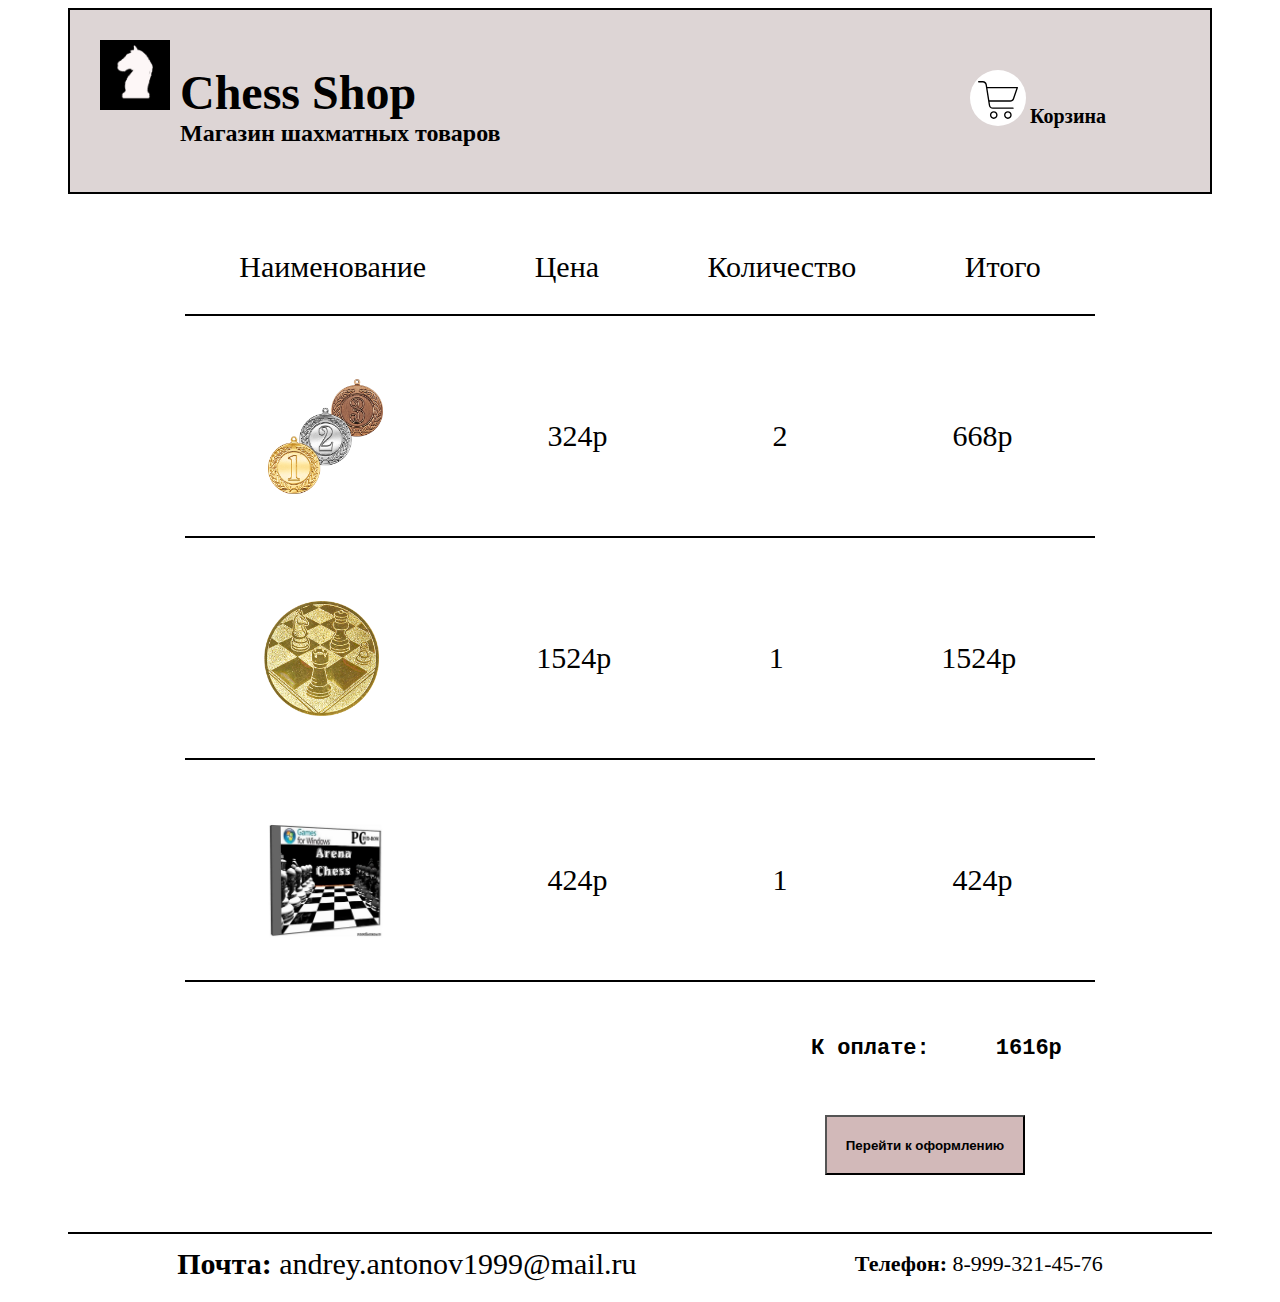
<file: basket.html>
<!DOCTYPE html>
<html lang="ru">
  <head>
    <meta name="viewport" content="width=device-width, initial-scale=1.0">
    <title>Шахматный интернет магазин</title>
    <link rel="stylesheet" href="css/style.css">
    <script src="script.js"></script>
  </head>
  <body>
    <header>
      <div class="head-block">
        <div class="left-side-head"></div>
        <div class="nav">
            <a class="nav-h1-ref" href="index.html">
        <div class="nav-logo">
          <img class="nav-logo-img" src="img/logo.png">
        </div>
        </a>

        <h1 class="nav-h1"> <a class="nav-h1-ref" href="index.html">Chess Shop</a></h1>
        <h2 class="nav-h2"> <a class="nav-h1-ref" href="index.html">Магазин шахматных товаров</a></h2>
        
        <div class="nav-basket">
            <a сlass="nav-basket-ref" href="basket.html">
          <img class="nav-basket-img" src="img/Векторная корзина.svg" color="red">
            </a>
        </div>
        <h3 class="nav-h3">Корзина</h3>
      </div>
      <div class="right-side-head"></div>
      </div>
    </header>
    <main>
        <div class="main">
            <div class="left-side-main"></div>
            <div class="main-basket">
              <div class="main-basket-nav">
                <p сlass="main-basket-nav-txt">Наименование</p>
                <p сlass="main-basket-nav-txt">Цена</p>
                <p сlass="main-basket-nav-txt">Количество</p>
                <p сlass="main-basket-nav-txt">Итого</p>
              </div>
              <div class="main-basket-element">
                <img class="main-basket-element-img" src="img/медали, дипломы 2.png">
                <p class="main-basket-element-txt">324р</p>
                <p class="main-basket-element-txt">2</p>
                <p class="main-basket-element-txt">668р</p>
              </div>
              <div class="main-basket-element">
                <img class="main-basket-element-img" src="img/сувениры1.png">
                <p class="main-basket-element-txt">1524р</p>
                <p class="main-basket-element-txt">1</p>
                <p class="main-basket-element-txt">1524р</p>
              </div>
              <div class="main-basket-element">
                <img class="main-basket-element-img" src="img/диск5.jpg">
                <p class="main-basket-element-txt">424р</p>
                <p class="main-basket-element-txt">1</p>
                <p class="main-basket-element-txt">424р</p>
              </div>
              <div class="main-basket-purchase">
                <p><pre  class="main-basket-purchase-txt"><b>К оплате:     1616р</b> </pre></p>
                <button class="main-basket-purchase-button"><b>Перейти к оформлению</b></button>
              </div>
            </div>
            <div class="right-side-main"></div>
    </main>
    <footer>
        <div class="footer">
          <div class="left-side-footer"></div>
          <div class="footer-block">
               <p class="footer-block-mail"><b>Почта:</b> andrey.antonov1999@mail.ru</p>
               <p class="footer-block-telephone"><b>Телефон:</b> 8-999-321-45-76</p>
          </div>
          <div class="right-side-footer"></div>
        </div>
       </footer>
   </body>
 </html>
</file>
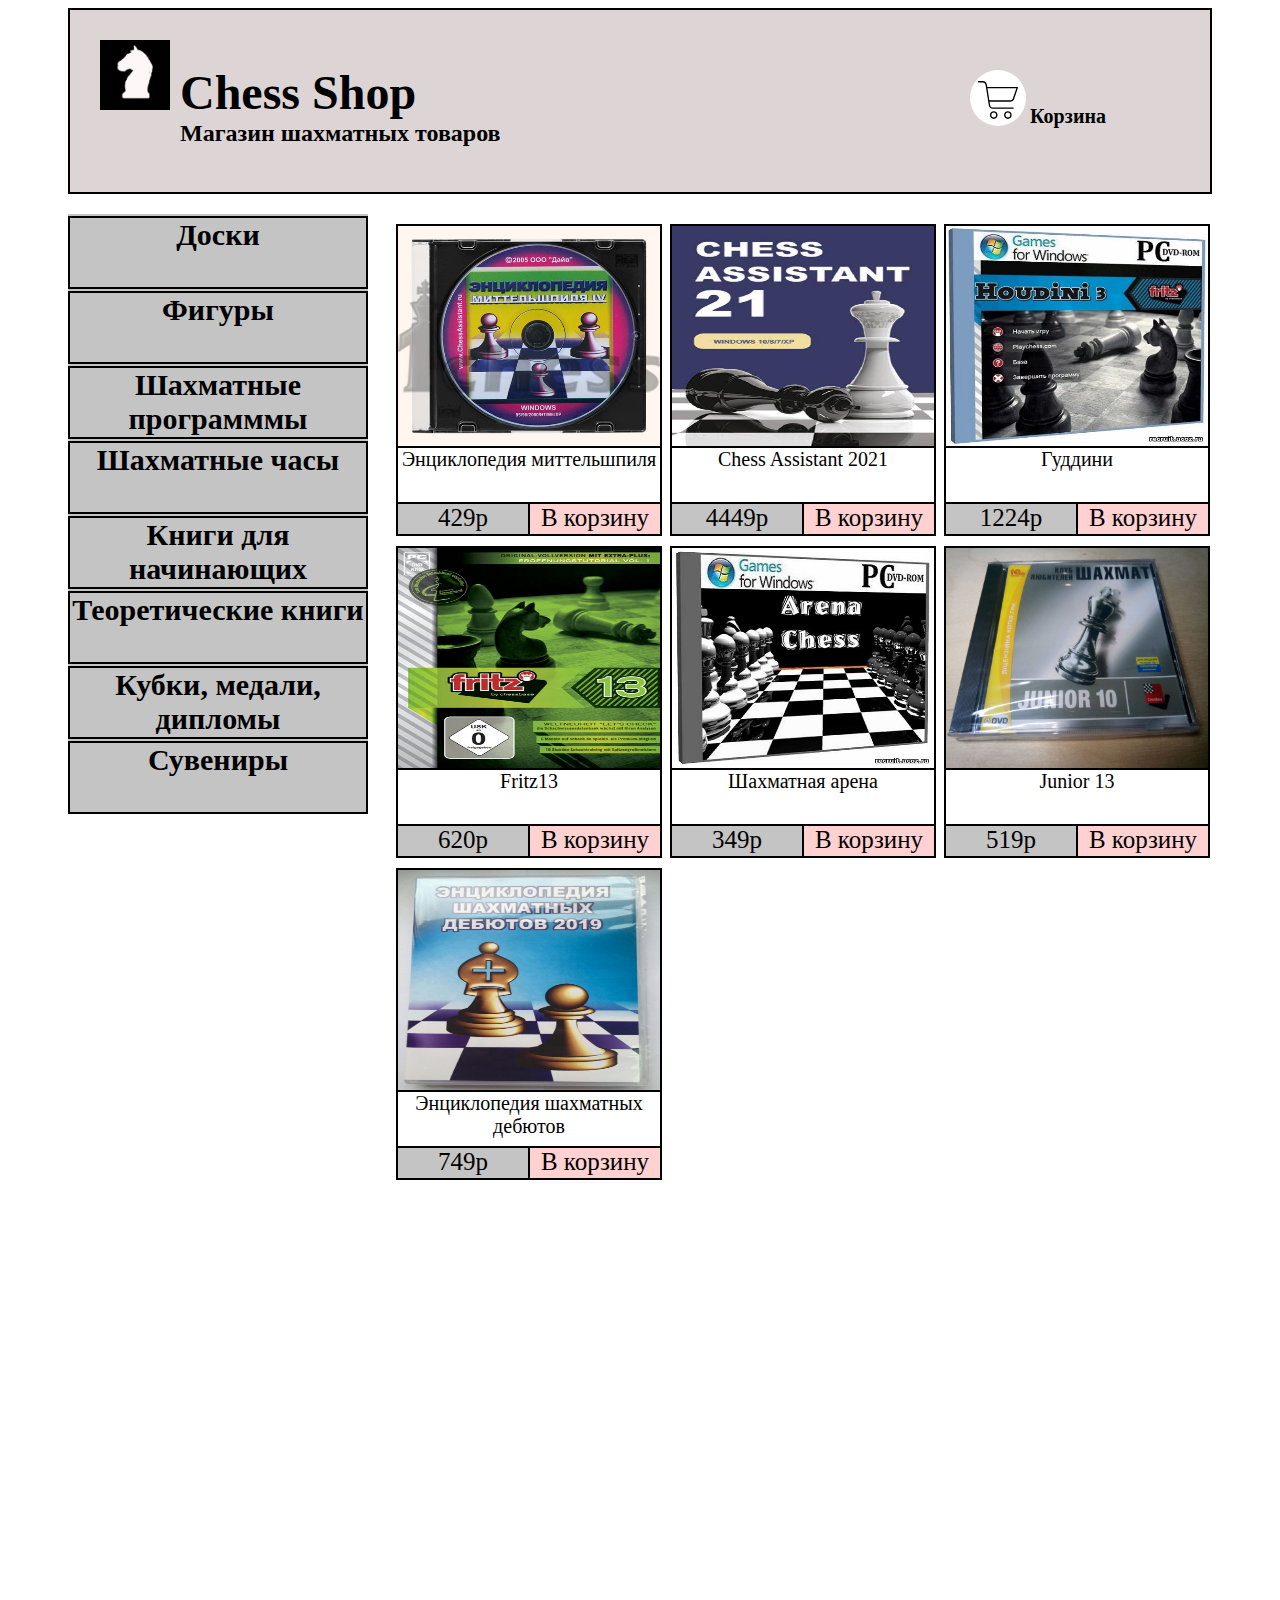
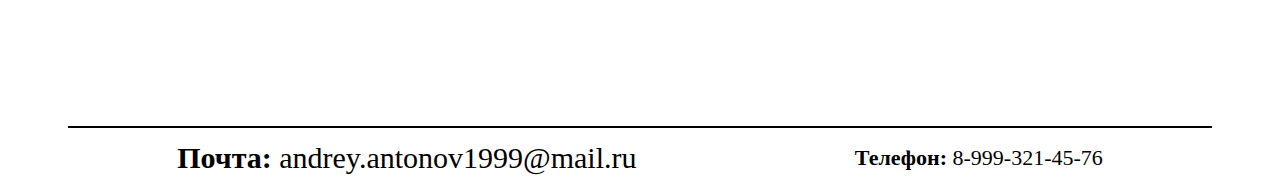
<file: catalog-chess-programm.html>
<!DOCTYPE html>
<html lang="ru">
  <head>
    <meta name="viewport" content="width=device-width, initial-scale=1.0">
    <title>Шахматный интернет магазин</title>
    <link rel="stylesheet" href="css/style.css">
    <script src="script.js"></script>
  </head>
  <body>
      <header>
        <div class="head-block">
          <div class="left-side-head"></div>
          <div class="nav">
            <a class="nav-h1-ref" href="index.html">
          <div class="nav-logo">
            <img class="nav-logo-img" src="img/logo.png">
          </div>
        </a>

          <h1 class="nav-h1"><a class="nav-h1-ref" href="index.html">Chess Shop</a></h1>
          <h2 class="nav-h2"><a class="nav-h1-ref" href="index.html">Магазин шахматных товаров</a></h2>
          
          <div class="nav-basket">
            <a сlass="nav-basket-ref" href="basket.html">
            <img class="nav-basket-img" src="img/Векторная корзина.svg" color="red">
            </a>
          </div>
          <h3 class="nav-h3">Корзина</h3>
        </div>
        <div class="right-side-head"></div>
        </div>
      </header>
      <main>
        <div class="main">
            <div class="left-side-main"></div>
            <div class="main-catalog">
                <div class="main-catalog-menu">
                    <div class="main-catalog-menu-choose"><a class="main-catalog-menu-choose-ref" href="catalog-boards.html"><b>Доски</b></a></div>
                    <div class="main-catalog-menu-choose"><a class="main-catalog-menu-choose-ref" href="catalog-figures.html"><b>Фигуры</b></a></div>
                    <div class="main-catalog-menu-choose"><a class="main-catalog-menu-choose-ref" href="catalog-chess-programm.html"><b>Шахматные программмы</b></a></div>
                    <div class="main-catalog-menu-choose"><a class="main-catalog-menu-choose-ref" href="catalog-clock.html"><b>Шахматные часы</b></a></div>
                    <div class="main-catalog-menu-choose"><a class="main-catalog-menu-choose-ref" href="catalog-start-books.html"><b>Книги для начинающих</b></a></div>
                    <div class="main-catalog-menu-choose"><a class="main-catalog-menu-choose-ref" href="catalog-prof-books.html"><b>Теоретические книги</b></a></div>
                    <div class="main-catalog-menu-choose"><a class="main-catalog-menu-choose-ref" href="catalog-medal.html"><b>Кубки, медали, дипломы</b></a></div>
                    <div class="main-catalog-menu-choose"><a class="main-catalog-menu-choose-ref" href="catalog-suvenir.html"><b>Сувениры</b></a></div>
                </div>
                <div class="main-catalog-tovar">
                    <div class="main-catalog-tovar-block">
                        <div class="main-catalog-tovar-block-img">
                            <img class="main-catalog-tovar-block-img-size" src="img/диск1.jpg">
                        </div>
                        <div class="main-catalog-tovar-block-label"> Энциклопедия миттельшпиля</div>
                        <div class="main-catalog-tovar-block-move">
                            <div class="main-catalog-tovar-block-move-price"> 429р</div>
                            <div class="main-catalog-tovar-block-move-add">В корзину</div>
                        </div>
                    </div>
                    <div class="main-catalog-tovar-block">
                        <div class="main-catalog-tovar-block-img">
                            <img class="main-catalog-tovar-block-img-size" src="img/диск2.jpg">
                        </div>
                        <div class="main-catalog-tovar-block-label"> Chess Assistant 2021</div>
                        <div class="main-catalog-tovar-block-move">
                            <div class="main-catalog-tovar-block-move-price"> 4449р</div>
                            <div class="main-catalog-tovar-block-move-add">В корзину</div>
                        </div>
                    </div>
                    <div class="main-catalog-tovar-block">
                        <div class="main-catalog-tovar-block-img">
                            <img class="main-catalog-tovar-block-img-size" src="img/диск3.jpg">
                        </div>
                        <div class="main-catalog-tovar-block-label">Гуддини</div>
                        <div class="main-catalog-tovar-block-move">
                            <div class="main-catalog-tovar-block-move-price"> 1224р</div>
                            <div class="main-catalog-tovar-block-move-add">В корзину</div>
                        </div>
                    </div>
                    <div class="main-catalog-tovar-block">
                        <div class="main-catalog-tovar-block-img">
                            <img class="main-catalog-tovar-block-img-size" src="img/диск4.jpg">
                        </div>
                        <div class="main-catalog-tovar-block-label">Fritz13</div>
                        <div class="main-catalog-tovar-block-move">
                            <div class="main-catalog-tovar-block-move-price"> 620р</div>
                            <div class="main-catalog-tovar-block-move-add">В корзину</div>
                        </div>
                    </div>
                    <div class="main-catalog-tovar-block">
                      <div class="main-catalog-tovar-block-img">
                          <img class="main-catalog-tovar-block-img-size" src="img/диск5.jpg">
                      </div>
                      <div class="main-catalog-tovar-block-label"> Шахматная арена</div>
                      <div class="main-catalog-tovar-block-move">
                          <div class="main-catalog-tovar-block-move-price"> 349р</div>
                          <div class="main-catalog-tovar-block-move-add">В корзину</div>
                      </div>
                  </div>
                  <div class="main-catalog-tovar-block">
                    <div class="main-catalog-tovar-block-img">
                        <img class="main-catalog-tovar-block-img-size" src="img/диск6.png">
                    </div>
                    <div class="main-catalog-tovar-block-label"> Junior 13</div>
                    <div class="main-catalog-tovar-block-move">
                        <div class="main-catalog-tovar-block-move-price"> 519р</div>
                        <div class="main-catalog-tovar-block-move-add">В корзину</div>
                    </div>
                </div>
                <div class="main-catalog-tovar-block">
                  <div class="main-catalog-tovar-block-img">
                      <img class="main-catalog-tovar-block-img-size" src="img/диск7.jpg">
                  </div>
                  <div class="main-catalog-tovar-block-label"> Энциклопедия шахматных дебютов</div>
                  <div class="main-catalog-tovar-block-move">
                      <div class="main-catalog-tovar-block-move-price"> 749р</div>
                      <div class="main-catalog-tovar-block-move-add">В корзину</div>
                  </div>
              </div>
                  

                </div>
            </div>
            <div class="right-side-main"></div>
    </main>
      <footer>
        <div class="footer">
          <div class="left-side-footer"></div>
          <div class="footer-block">
               <p class="footer-block-mail"><b>Почта:</b> andrey.antonov1999@mail.ru</p>
               <p class="footer-block-telephone"><b>Телефон:</b> 8-999-321-45-76</p>
          </div>
          <div class="right-side-footer"></div>
        </div>
       </footer>
   </body>
 </html>
</file>
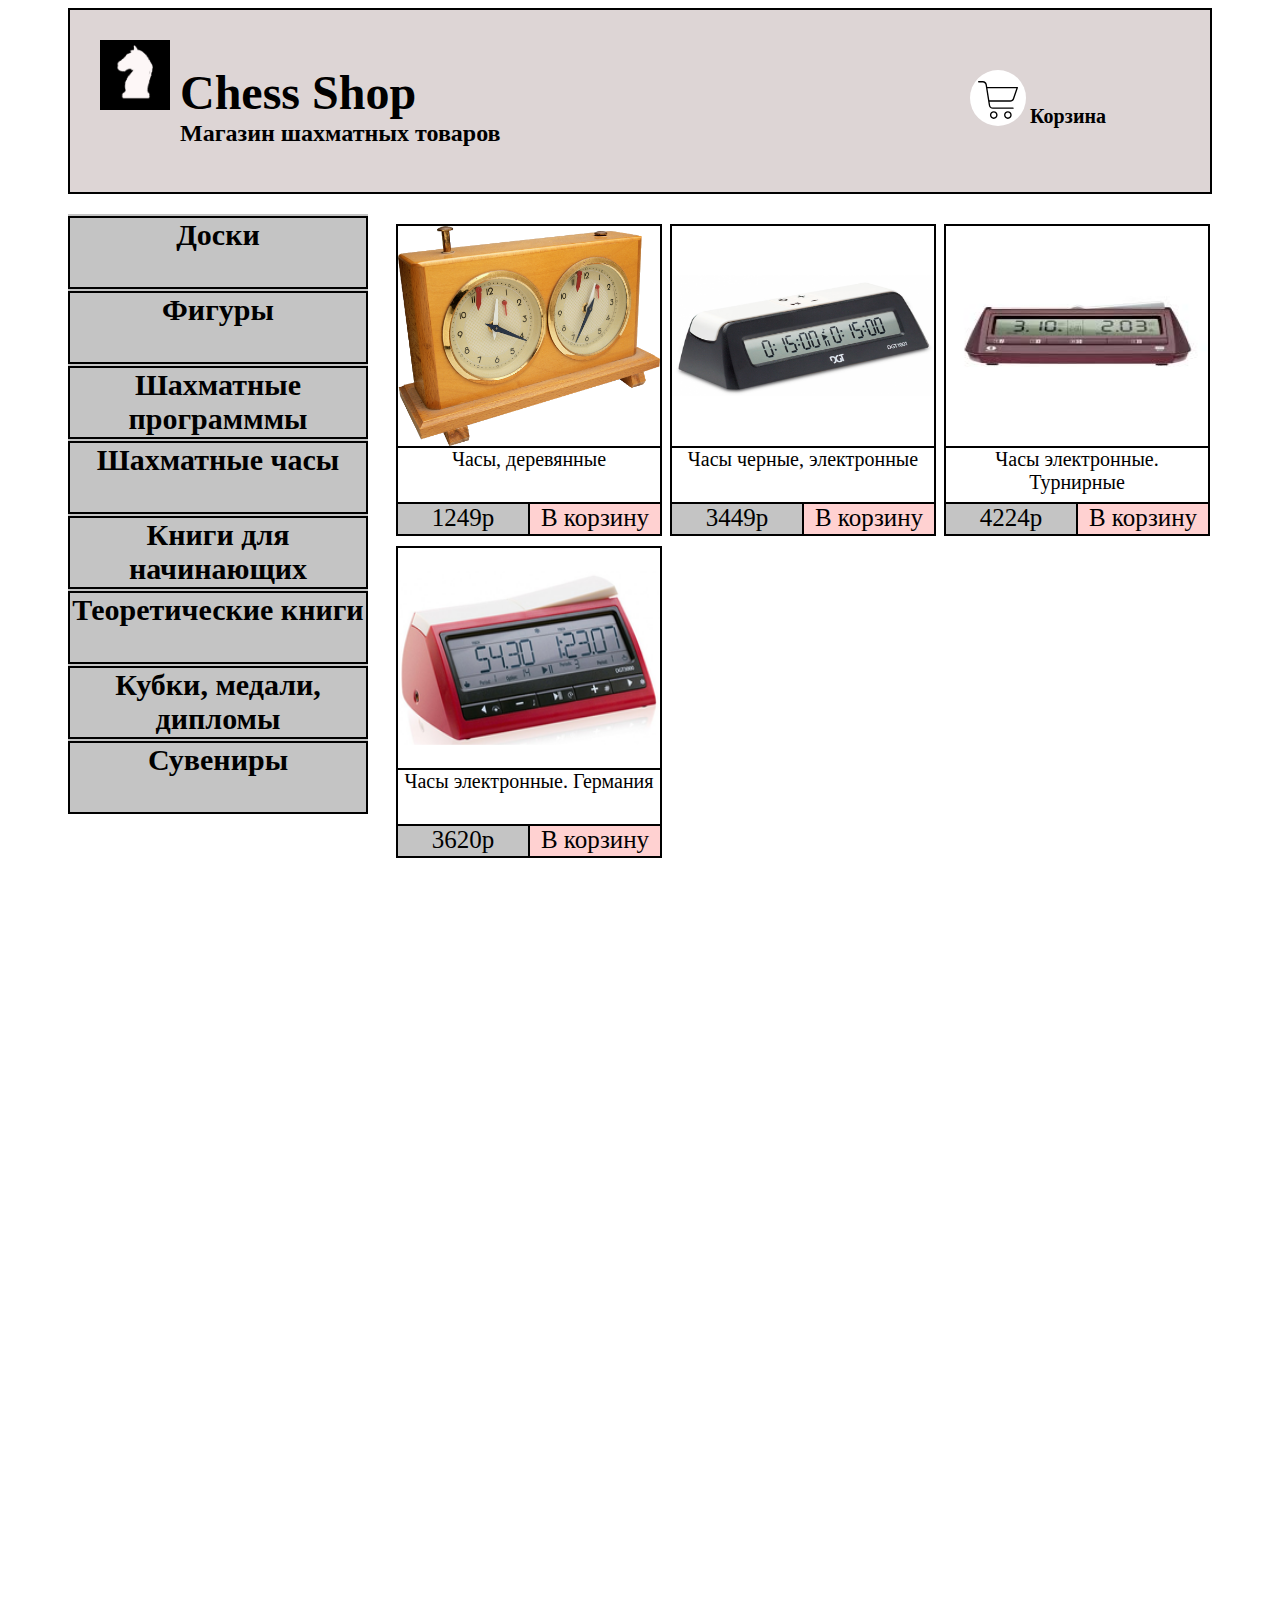
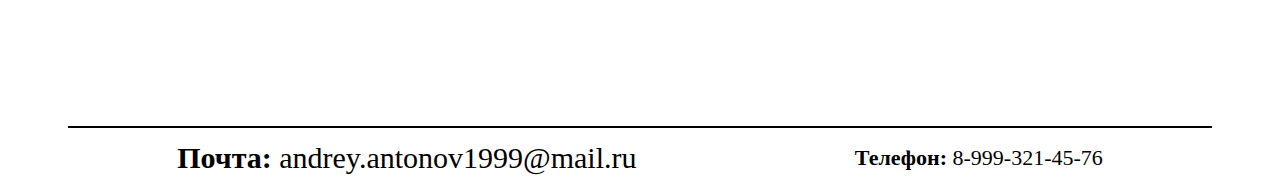
<file: catalog-clock.html>
<!DOCTYPE html>
<html lang="ru">
  <head>
    <meta name="viewport" content="width=device-width, initial-scale=1.0">
    <title>Шахматный интернет магазин</title>
    <link rel="stylesheet" href="css/style.css">
    <script src="script.js"></script>
  </head>
  <body>
      <header>
        <div class="head-block">
          <div class="left-side-head"></div>
          <div class="nav">
            <a class="nav-h1-ref" href="index.html">
          <div class="nav-logo">
          
            <img class="nav-logo-img" src="img/logo.png">
          </div>
        </a>
          <h1 class="nav-h1"><a class="nav-h1-ref" href="index.html">Chess Shop</a></h1>
          <h2 class="nav-h2"><a class="nav-h1-ref" href="index.html">Магазин шахматных товаров</a></h2>
          
          <div class="nav-basket">
            <a сlass="nav-basket-ref" href="basket.html">
            <img class="nav-basket-img" src="img/Векторная корзина.svg" color="red">
            </a>
          </div>
          <h3 class="nav-h3">Корзина</h3>
        </div>
        <div class="right-side-head"></div>
        </div>
      </header>
      <main>
        <div class="main">
            <div class="left-side-main"></div>
            <div class="main-catalog">
                <div class="main-catalog-menu">
                    <div class="main-catalog-menu-choose"><a class="main-catalog-menu-choose-ref" href="catalog-boards.html"><b>Доски</b></a></div>
                    <div class="main-catalog-menu-choose"><a class="main-catalog-menu-choose-ref" href="catalog-figures.html"><b>Фигуры</b></a></div>
                    <div class="main-catalog-menu-choose"><a class="main-catalog-menu-choose-ref" href="catalog-chess-programm.html"><b>Шахматные программмы</b></a></div>
                    <div class="main-catalog-menu-choose"><a class="main-catalog-menu-choose-ref" href="catalog-clock.html"><b>Шахматные часы</b></a></div>
                    <div class="main-catalog-menu-choose"><a class="main-catalog-menu-choose-ref" href="catalog-start-books.html"><b>Книги для начинающих</b></a></div>
                    <div class="main-catalog-menu-choose"><a class="main-catalog-menu-choose-ref" href="catalog-prof-books.html"><b>Теоретические книги</b></a></div>
                    <div class="main-catalog-menu-choose"><a class="main-catalog-menu-choose-ref" href="catalog-medal.html"><b>Кубки, медали, дипломы</b></a></div>
                    <div class="main-catalog-menu-choose"><a class="main-catalog-menu-choose-ref" href="catalog-suvenir.html"><b>Сувениры</b></a></div>
                </div>
                <div class="main-catalog-tovar">
                    <div class="main-catalog-tovar-block">
                        <div class="main-catalog-tovar-block-img">
                            <img class="main-catalog-tovar-block-img-size" src="img/Шахматные часы.png">
                        </div>
                        <div class="main-catalog-tovar-block-label"> Часы, деревянные</div>
                        <div class="main-catalog-tovar-block-move">
                            <div class="main-catalog-tovar-block-move-price"> 1249р</div>
                            <div class="main-catalog-tovar-block-move-add">В корзину</div>
                        </div>
                    </div>
                    <div class="main-catalog-tovar-block">
                        <div class="main-catalog-tovar-block-img">
                            <img class="main-catalog-tovar-block-img-size" src="img/часы1.png">
                        </div>
                        <div class="main-catalog-tovar-block-label"> Часы черные, электронные</div>
                        <div class="main-catalog-tovar-block-move">
                            <div class="main-catalog-tovar-block-move-price"> 3449р</div>
                            <div class="main-catalog-tovar-block-move-add">В корзину</div>
                        </div>
                    </div>
                    <div class="main-catalog-tovar-block">
                        <div class="main-catalog-tovar-block-img">
                            <img class="main-catalog-tovar-block-img-size" src="img/часы2.jpg">
                        </div>
                        <div class="main-catalog-tovar-block-label">Часы электронные. Турнирные</div>
                        <div class="main-catalog-tovar-block-move">
                            <div class="main-catalog-tovar-block-move-price"> 4224р</div>
                            <div class="main-catalog-tovar-block-move-add">В корзину</div>
                        </div>
                    </div>
                    <div class="main-catalog-tovar-block">
                        <div class="main-catalog-tovar-block-img">
                            <img class="main-catalog-tovar-block-img-size" src="img/часы3.png">
                        </div>
                        <div class="main-catalog-tovar-block-label">Часы электронные. Германия</div>
                        <div class="main-catalog-tovar-block-move">
                            <div class="main-catalog-tovar-block-move-price"> 3620р</div>
                            <div class="main-catalog-tovar-block-move-add">В корзину</div>
                        </div>
                    </div>
                  

                </div>
            </div>
            <div class="right-side-main"></div>
    </main>
      <footer>
        <div class="footer">
          <div class="left-side-footer"></div>
          <div class="footer-block">
               <p class="footer-block-mail"><b>Почта:</b> andrey.antonov1999@mail.ru</p>
               <p class="footer-block-telephone"><b>Телефон:</b> 8-999-321-45-76</p>
          </div>
          <div class="right-side-footer"></div>
        </div>
       </footer>
   </body>
 </html>
</file>
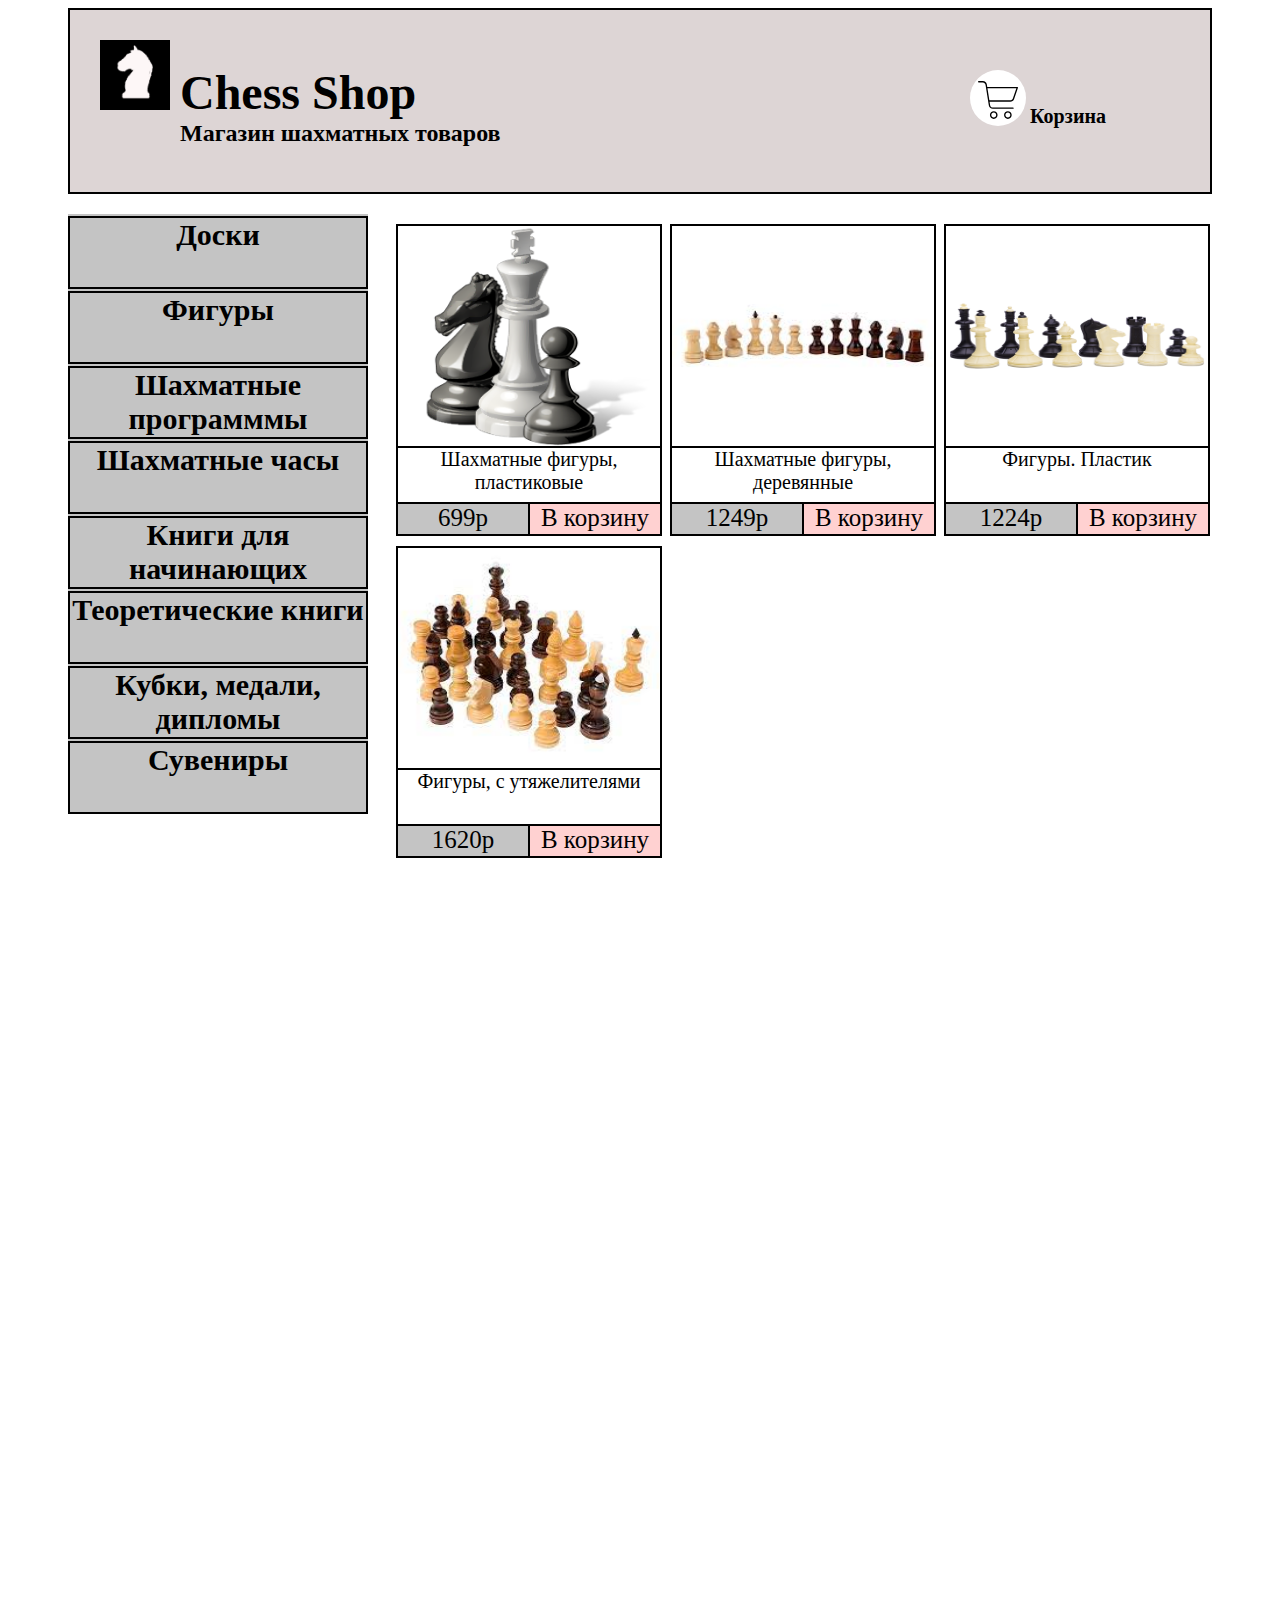
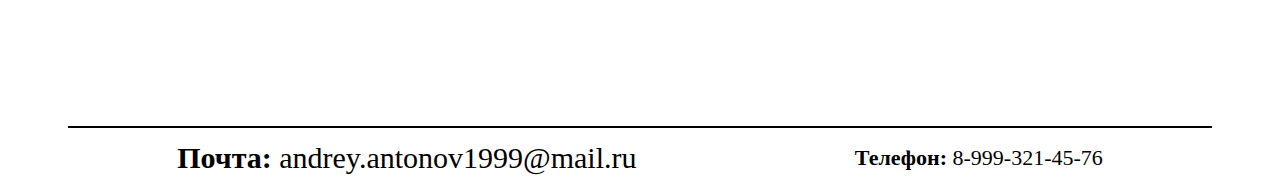
<file: catalog-figures.html>
<!DOCTYPE html>
<html lang="ru">
  <head>
    <meta name="viewport" content="width=device-width, initial-scale=1.0">
    <title>Шахматный интернет магазин</title>
    <link rel="stylesheet" href="css/style.css">
    <script src="script.js"></script>
  </head>
  <body>
      <header>
        <div class="head-block">
          <div class="left-side-head"></div>
          <div class="nav">
            <a class="nav-h1-ref" href="index.html">
          <div class="nav-logo">
            <img class="nav-logo-img" src="img/logo.png">
          </div>
        </a>

          <h1 class="nav-h1"> <a class="nav-h1-ref" href="index.html">Chess Shop</a></h1>
          <h2 class="nav-h2"> <a class="nav-h1-ref" href="index.html">Магазин шахматных товаров</a></h2>
          
          <div class="nav-basket">
            <a сlass="nav-basket-ref" href="basket.html">
            <img class="nav-basket-img" src="img/Векторная корзина.svg" color="red">
            </a>
          </div>
          <h3 class="nav-h3">Корзина</h3>
        </div>
        <div class="right-side-head"></div>
        </div>
      </header>
      <main>
        <div class="main">
            <div class="left-side-main"></div>
            <div class="main-catalog">
                <div class="main-catalog-menu">
                    <div class="main-catalog-menu-choose"><a class="main-catalog-menu-choose-ref" href="catalog-boards.html"><b>Доски</b></a></div>
                    <div class="main-catalog-menu-choose"><a class="main-catalog-menu-choose-ref" href="catalog-figures.html"><b>Фигуры</b></a></div>
                    <div class="main-catalog-menu-choose"><a class="main-catalog-menu-choose-ref" href="catalog-chess-programm.html"><b>Шахматные программмы</b></a></div>
                    <div class="main-catalog-menu-choose"><a class="main-catalog-menu-choose-ref" href="catalog-clock.html"><b>Шахматные часы</b></a></div>
                    <div class="main-catalog-menu-choose"><a class="main-catalog-menu-choose-ref" href="catalog-start-books.html"><b>Книги для начинающих</b></a></div>
                    <div class="main-catalog-menu-choose"><a class="main-catalog-menu-choose-ref" href="catalog-prof-books.html"><b>Теоретические книги</b></a></div>
                    <div class="main-catalog-menu-choose"><a class="main-catalog-menu-choose-ref" href="catalog-medal.html"><b>Кубки, медали, дипломы</b></a></div>
                    <div class="main-catalog-menu-choose"><a class="main-catalog-menu-choose-ref" href="catalog-suvenir.html"><b>Сувениры</b></a></div>
                </div>
                <div class="main-catalog-tovar">
                    <div class="main-catalog-tovar-block">
                        <div class="main-catalog-tovar-block-img">
                            <img class="main-catalog-tovar-block-img-size" src="img/figure.png">
                        </div>
                        <div class="main-catalog-tovar-block-label"> Шахматные фигуры, пластиковые</div>
                        <div class="main-catalog-tovar-block-move">
                            <div class="main-catalog-tovar-block-move-price"> 699р</div>
                            <div class="main-catalog-tovar-block-move-add">В корзину</div>
                        </div>
                    </div>
                    <div class="main-catalog-tovar-block">
                        <div class="main-catalog-tovar-block-img">
                            <img class="main-catalog-tovar-block-img-size" src="img/фигуры1.jpg">
                        </div>
                        <div class="main-catalog-tovar-block-label"> Шахматные фигуры, деревянные</div>
                        <div class="main-catalog-tovar-block-move">
                            <div class="main-catalog-tovar-block-move-price"> 1249р</div>
                            <div class="main-catalog-tovar-block-move-add">В корзину</div>
                        </div>
                    </div>
                    <div class="main-catalog-tovar-block">
                        <div class="main-catalog-tovar-block-img">
                            <img class="main-catalog-tovar-block-img-size" src="img/фигуры2.jpg">
                        </div>
                        <div class="main-catalog-tovar-block-label">Фигуры. Пластик</div>
                        <div class="main-catalog-tovar-block-move">
                            <div class="main-catalog-tovar-block-move-price"> 1224р</div>
                            <div class="main-catalog-tovar-block-move-add">В корзину</div>
                        </div>
                    </div>
                    <div class="main-catalog-tovar-block">
                        <div class="main-catalog-tovar-block-img">
                            <img class="main-catalog-tovar-block-img-size" src="img/фигуры3.jpg">
                        </div>
                        <div class="main-catalog-tovar-block-label">Фигуры, с утяжелителями</div>
                        <div class="main-catalog-tovar-block-move">
                            <div class="main-catalog-tovar-block-move-price"> 1620р</div>
                            <div class="main-catalog-tovar-block-move-add">В корзину</div>
                        </div>
                    </div>
                  

                </div>
            </div>
            <div class="right-side-main"></div>
    </main>
      <footer>
        <div class="footer">
          <div class="left-side-footer"></div>
          <div class="footer-block">
               <p class="footer-block-mail"><b>Почта:</b> andrey.antonov1999@mail.ru</p>
               <p class="footer-block-telephone"><b>Телефон:</b> 8-999-321-45-76</p>
          </div>
          <div class="right-side-footer"></div>
        </div>
       </footer>
   </body>
 </html>
</file>
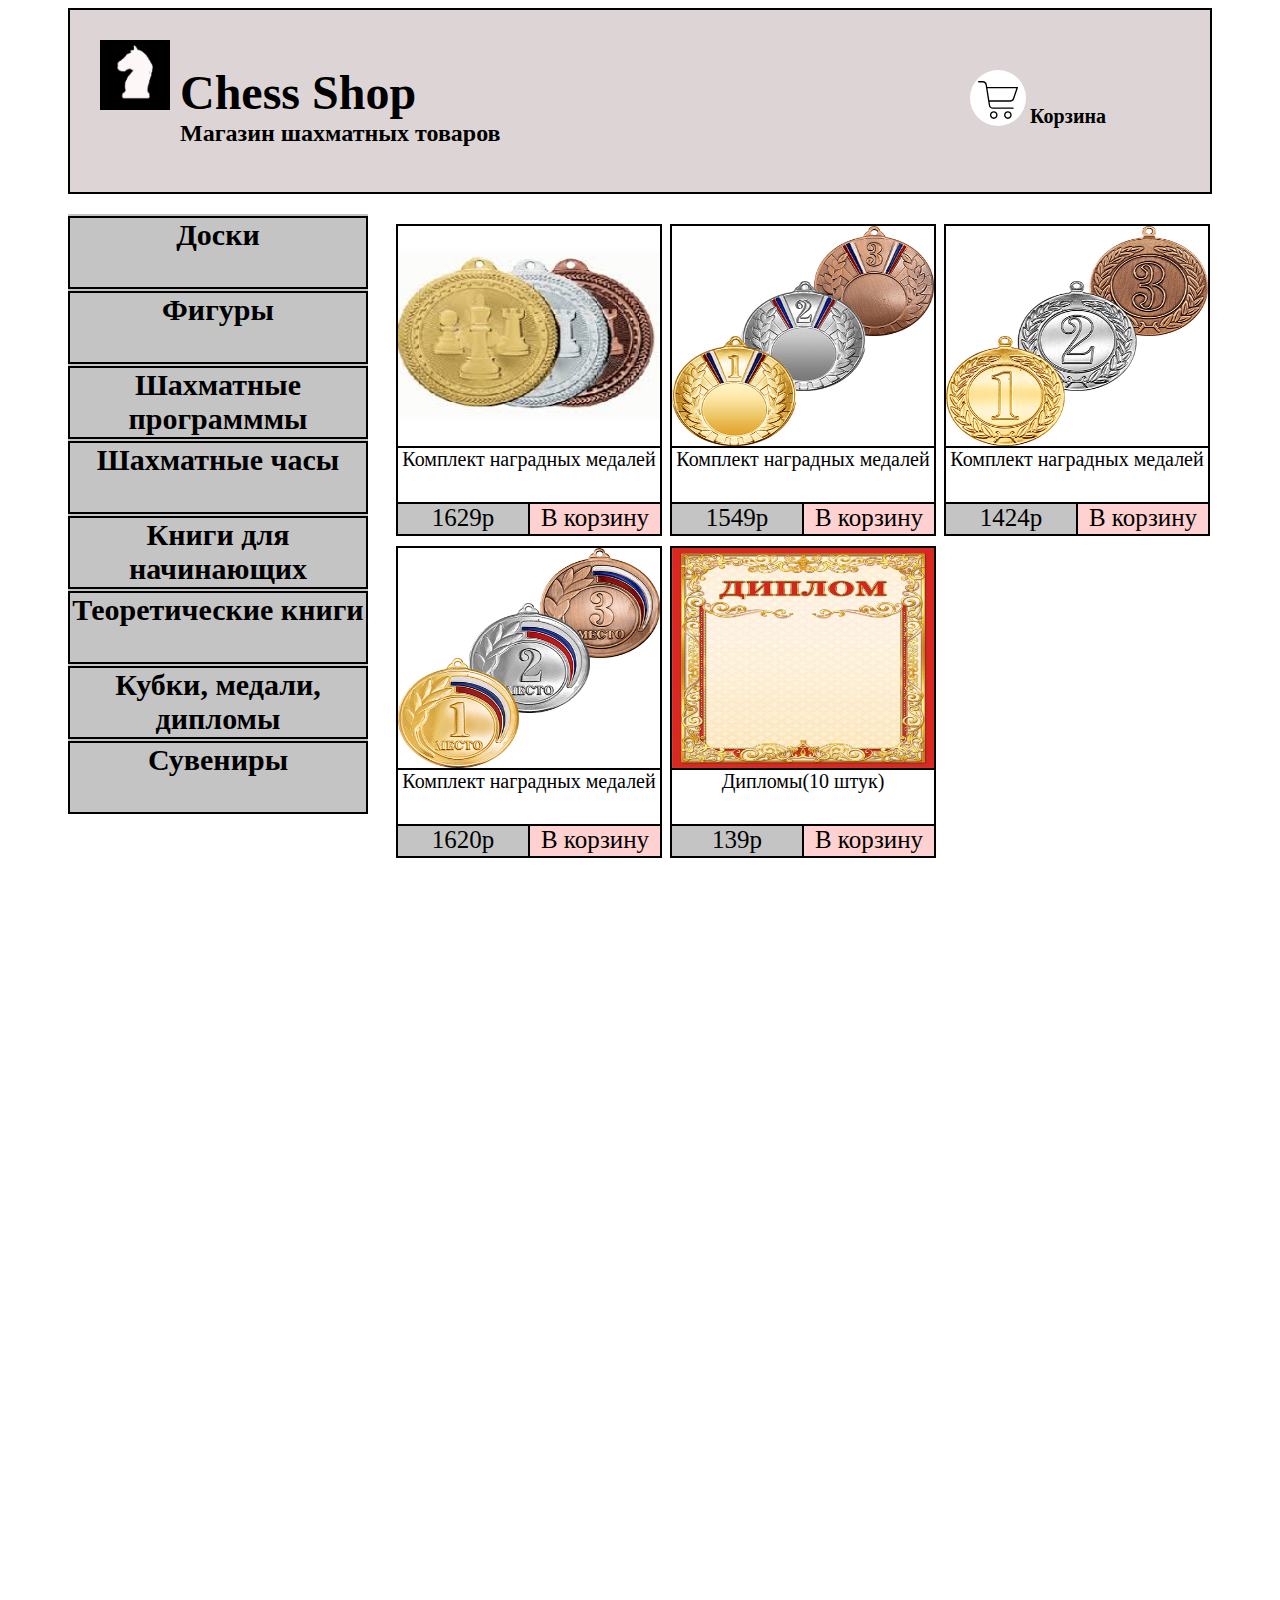
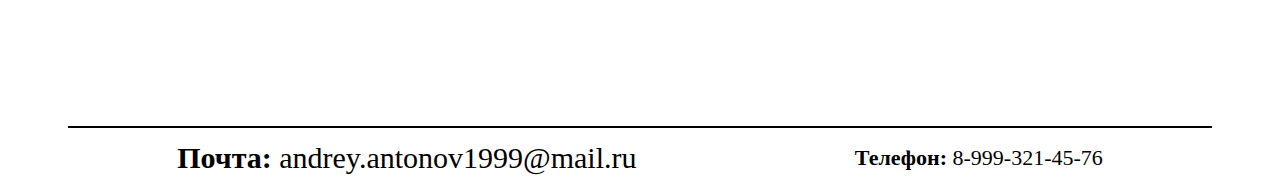
<file: catalog-medal.html>
<!DOCTYPE html>
<html lang="ru">
  <head>
    <meta name="viewport" content="width=device-width, initial-scale=1.0">
    <title>Шахматный интернет магазин</title>
    <link rel="stylesheet" href="css/style.css">
    <script src="script.js"></script>
  </head>
  <body>
      <header>
        <div class="head-block">
          <div class="left-side-head"></div>
          <div class="nav">
            <a class="nav-h1-ref" href="index.html">
          <div class="nav-logo">
          
            <img class="nav-logo-img" src="img/logo.png">
          </div>
        </a>
          <h1 class="nav-h1"><a class="nav-h1-ref" href="index.html">Chess Shop</a></h1>
          <h2 class="nav-h2"><a class="nav-h1-ref" href="index.html">Магазин шахматных товаров</a></h2>
          
          <div class="nav-basket">
            <a сlass="nav-basket-ref" href="basket.html">
            <img class="nav-basket-img" src="img/Векторная корзина.svg" color="red">
            </a>
          </div>
          <h3 class="nav-h3">Корзина</h3>
        </div>
        <div class="right-side-head"></div>
        </div>
      </header>
      <main>
        <div class="main">
            <div class="left-side-main"></div>
            <div class="main-catalog">
                <div class="main-catalog-menu">
                    <div class="main-catalog-menu-choose"><a class="main-catalog-menu-choose-ref" href="catalog-boards.html"><b>Доски</b></a></div>
                    <div class="main-catalog-menu-choose"><a class="main-catalog-menu-choose-ref" href="catalog-figures.html"><b>Фигуры</b></a></div>
                    <div class="main-catalog-menu-choose"><a class="main-catalog-menu-choose-ref" href="catalog-chess-programm.html"><b>Шахматные программмы</b></a></div>
                    <div class="main-catalog-menu-choose"><a class="main-catalog-menu-choose-ref" href="catalog-clock.html"><b>Шахматные часы</b></a></div>
                    <div class="main-catalog-menu-choose"><a class="main-catalog-menu-choose-ref" href="catalog-start-books.html"><b>Книги для начинающих</b></a></div>
                    <div class="main-catalog-menu-choose"><a class="main-catalog-menu-choose-ref" href="catalog-prof-books.html"><b>Теоретические книги</b></a></div>
                    <div class="main-catalog-menu-choose"><a class="main-catalog-menu-choose-ref" href="catalog-medal.html"><b>Кубки, медали, дипломы</b></a></div>
                    <div class="main-catalog-menu-choose"><a class="main-catalog-menu-choose-ref" href="catalog-suvenir.html"><b>Сувениры</b></a></div>
                </div>
                <div class="main-catalog-tovar">
                    <div class="main-catalog-tovar-block">
                        <div class="main-catalog-tovar-block-img">
                            <img class="main-catalog-tovar-block-img-size" src="img/Медали, дипломы.jpg">
                        </div>
                        <div class="main-catalog-tovar-block-label"> Комплект наградных медалей</div>
                        <div class="main-catalog-tovar-block-move">
                            <div class="main-catalog-tovar-block-move-price"> 1629р</div>
                            <div class="main-catalog-tovar-block-move-add">В корзину</div>
                        </div>
                    </div>
                    <div class="main-catalog-tovar-block">
                        <div class="main-catalog-tovar-block-img">
                            <img class="main-catalog-tovar-block-img-size" src="img/медали, дипломы 1.png">
                        </div>
                        <div class="main-catalog-tovar-block-label">Комплект наградных медалей</div>
                        <div class="main-catalog-tovar-block-move">
                            <div class="main-catalog-tovar-block-move-price"> 1549р</div>
                            <div class="main-catalog-tovar-block-move-add">В корзину</div>
                        </div>
                    </div>
                    <div class="main-catalog-tovar-block">
                        <div class="main-catalog-tovar-block-img">
                            <img class="main-catalog-tovar-block-img-size" src="img/медали, дипломы 2.png">
                        </div>
                        <div class="main-catalog-tovar-block-label">Комплект наградных медалей</div>
                        <div class="main-catalog-tovar-block-move">
                            <div class="main-catalog-tovar-block-move-price"> 1424р</div>
                            <div class="main-catalog-tovar-block-move-add">В корзину</div>
                        </div>
                    </div>
                    <div class="main-catalog-tovar-block">
                        <div class="main-catalog-tovar-block-img">
                            <img class="main-catalog-tovar-block-img-size" src="img/медали, дипломы3.png">
                        </div>
                        <div class="main-catalog-tovar-block-label">Комплект наградных медалей</div>
                        <div class="main-catalog-tovar-block-move">
                            <div class="main-catalog-tovar-block-move-price"> 1620р</div>
                            <div class="main-catalog-tovar-block-move-add">В корзину</div>
                        </div>
                    </div>
                    <div class="main-catalog-tovar-block">
                      <div class="main-catalog-tovar-block-img">
                          <img class="main-catalog-tovar-block-img-size" src="img/медали, дипломы4.jpg">
                      </div>
                      <div class="main-catalog-tovar-block-label"> Дипломы(10 штук)</div>
                      <div class="main-catalog-tovar-block-move">
                          <div class="main-catalog-tovar-block-move-price"> 139р</div>
                          <div class="main-catalog-tovar-block-move-add">В корзину</div>
                      </div>
                  </div>

                </div>
            </div>
            <div class="right-side-main"></div>
    </main>
      <footer>
        <div class="footer">
          <div class="left-side-footer"></div>
          <div class="footer-block">
               <p class="footer-block-mail"><b>Почта:</b> andrey.antonov1999@mail.ru</p>
               <p class="footer-block-telephone"><b>Телефон:</b> 8-999-321-45-76</p>
          </div>
          <div class="right-side-footer"></div>
        </div>
       </footer>
   </body>
 </html>
</file>
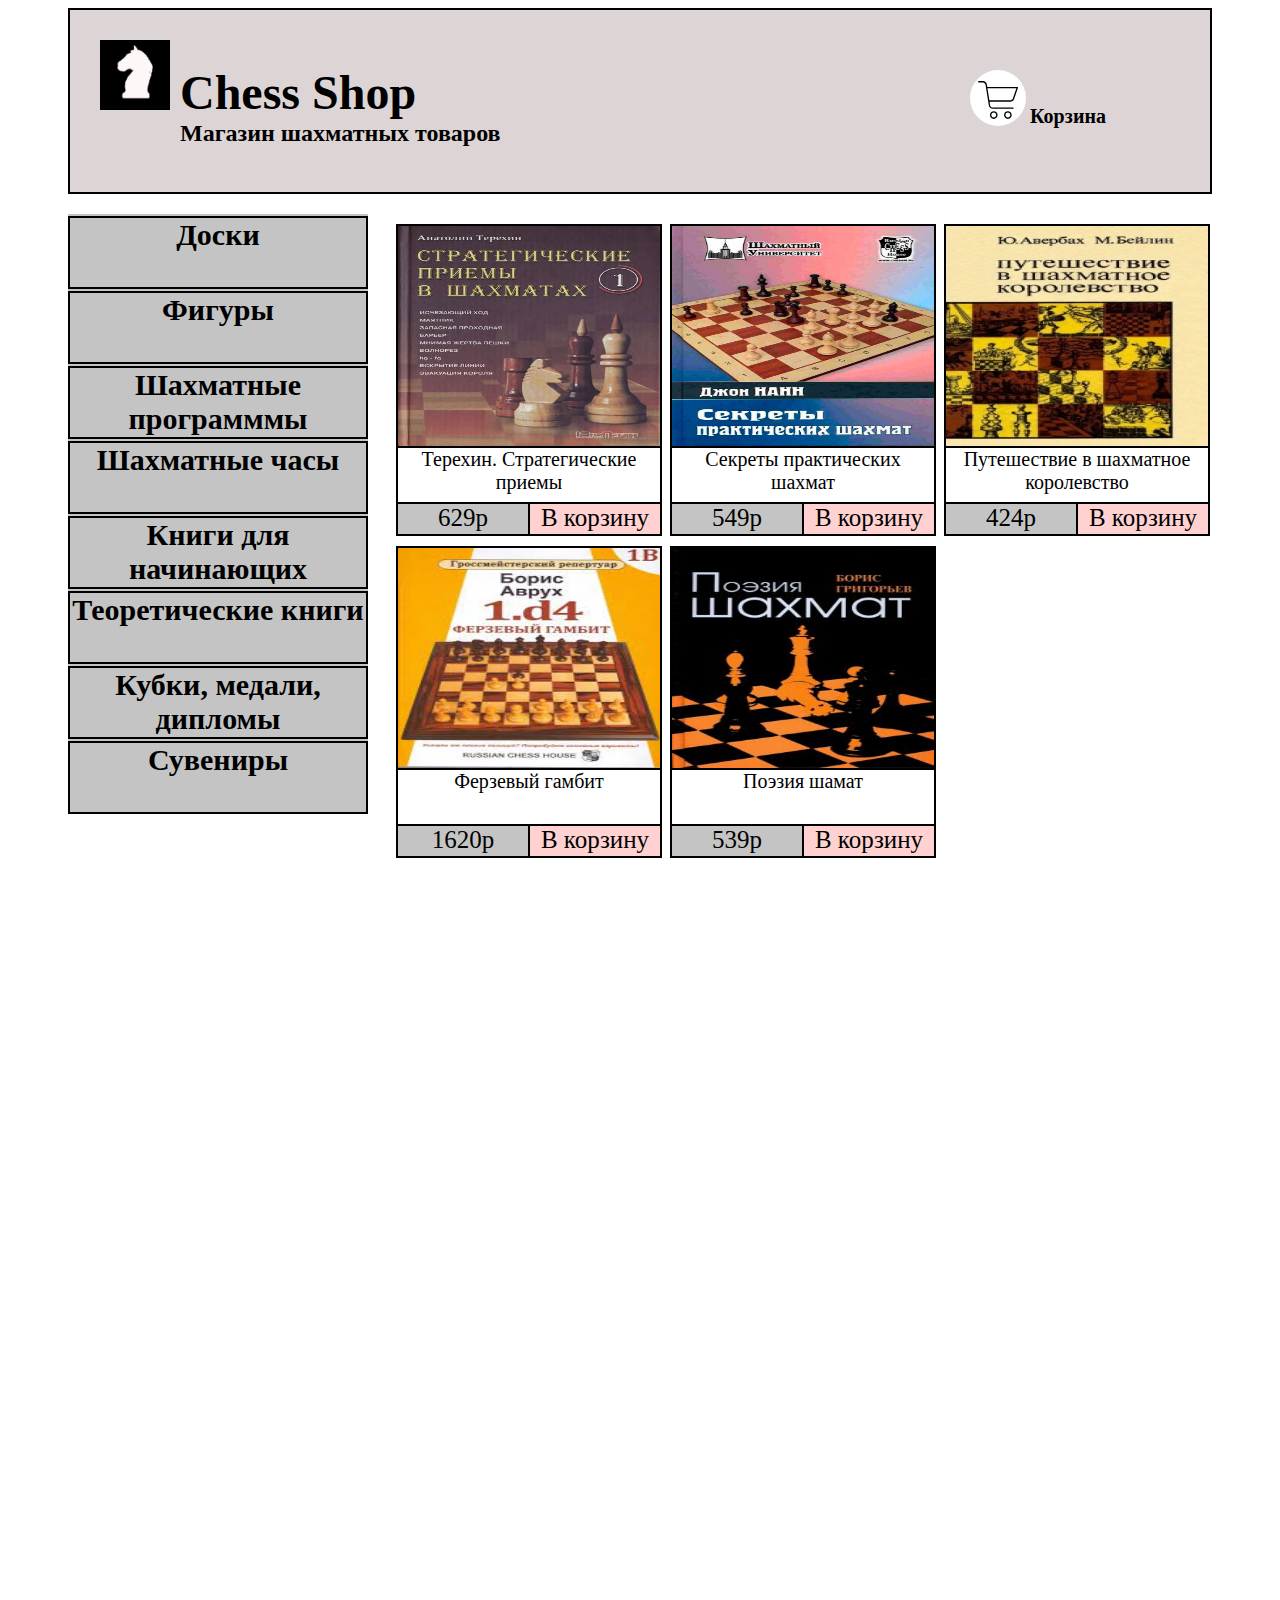
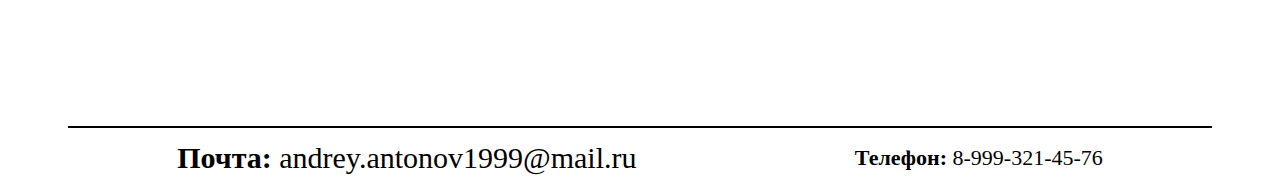
<file: catalog-prof-books.html>
<!DOCTYPE html>
<html lang="ru">
  <head>
    <meta name="viewport" content="width=device-width, initial-scale=1.0">
    <title>Шахматный интернет магазин</title>
    <link rel="stylesheet" href="css/style.css">
    <script src="script.js"></script>
  </head>
  <body>
      <header>
        <div class="head-block">
          <div class="left-side-head"></div>
          <div class="nav">
            <a class="nav-h1-ref" href="index.html">
          <div class="nav-logo">
            <img class="nav-logo-img" src="img/logo.png">
          </div>
        </a>

          <h1 class="nav-h1"><a class="nav-h1-ref" href="index.html">Chess Shop</a></h1>
          <h2 class="nav-h2"><a class="nav-h1-ref" href="index.html">Магазин шахматных товаров</a></h2>
          
          <div class="nav-basket">
            <a сlass="nav-basket-ref" href="basket.html">
            <img class="nav-basket-img" src="img/Векторная корзина.svg" color="red">
            </a>
          </div>
          <h3 class="nav-h3">Корзина</h3>
        </div>
        <div class="right-side-head"></div>
        </div>
      </header>
      <main>
        <div class="main">
            <div class="left-side-main"></div>
            <div class="main-catalog">
                <div class="main-catalog-menu">
                    <div class="main-catalog-menu-choose"><a class="main-catalog-menu-choose-ref" href="catalog-boards.html"><b>Доски</b></a></div>
                    <div class="main-catalog-menu-choose"><a class="main-catalog-menu-choose-ref" href="catalog-figures.html"><b>Фигуры</b></a></div>
                    <div class="main-catalog-menu-choose"><a class="main-catalog-menu-choose-ref" href="catalog-chess-programm.html"><b>Шахматные программмы</b></a></div>
                    <div class="main-catalog-menu-choose"><a class="main-catalog-menu-choose-ref" href="catalog-clock.html"><b>Шахматные часы</b></a></div>
                    <div class="main-catalog-menu-choose"><a class="main-catalog-menu-choose-ref" href="catalog-start-books.html"><b>Книги для начинающих</b></a></div>
                    <div class="main-catalog-menu-choose"><a class="main-catalog-menu-choose-ref" href="catalog-prof-books.html"><b>Теоретические книги</b></a></div>
                    <div class="main-catalog-menu-choose"><a class="main-catalog-menu-choose-ref" href="catalog-medal.html"><b>Кубки, медали, дипломы</b></a></div>
                    <div class="main-catalog-menu-choose"><a class="main-catalog-menu-choose-ref" href="catalog-suvenir.html"><b>Сувениры</b></a></div>
                </div>
                <div class="main-catalog-tovar">
                    <div class="main-catalog-tovar-block">
                        <div class="main-catalog-tovar-block-img">
                            <img class="main-catalog-tovar-block-img-size" src="img/Книги.png">
                        </div>
                        <div class="main-catalog-tovar-block-label"> Терехин. Стратегические приемы</div>
                        <div class="main-catalog-tovar-block-move">
                            <div class="main-catalog-tovar-block-move-price"> 629р</div>
                            <div class="main-catalog-tovar-block-move-add">В корзину</div>
                        </div>
                    </div>
                    <div class="main-catalog-tovar-block">
                        <div class="main-catalog-tovar-block-img">
                            <img class="main-catalog-tovar-block-img-size" src="img/Книга для профессионалов1.jpg">
                        </div>
                        <div class="main-catalog-tovar-block-label">Секреты практических шахмат</div>
                        <div class="main-catalog-tovar-block-move">
                            <div class="main-catalog-tovar-block-move-price"> 549р</div>
                            <div class="main-catalog-tovar-block-move-add">В корзину</div>
                        </div>
                    </div>
                    <div class="main-catalog-tovar-block">
                        <div class="main-catalog-tovar-block-img">
                            <img class="main-catalog-tovar-block-img-size" src="img/Книга для профессионалов2.jpg">
                        </div>
                        <div class="main-catalog-tovar-block-label">Путешествие в шахматное королевство</div>
                        <div class="main-catalog-tovar-block-move">
                            <div class="main-catalog-tovar-block-move-price"> 424р</div>
                            <div class="main-catalog-tovar-block-move-add">В корзину</div>
                        </div>
                    </div>
                    <div class="main-catalog-tovar-block">
                        <div class="main-catalog-tovar-block-img">
                            <img class="main-catalog-tovar-block-img-size" src="img/Книга для профессионалов3.jpg">
                        </div>
                        <div class="main-catalog-tovar-block-label">Ферзевый гамбит</div>
                        <div class="main-catalog-tovar-block-move">
                            <div class="main-catalog-tovar-block-move-price"> 1620р</div>
                            <div class="main-catalog-tovar-block-move-add">В корзину</div>
                        </div>
                    </div>
                    <div class="main-catalog-tovar-block">
                      <div class="main-catalog-tovar-block-img">
                          <img class="main-catalog-tovar-block-img-size" src="img/Книга для профессионалов4.jpg">
                      </div>
                      <div class="main-catalog-tovar-block-label"> Поэзия шамат</div>
                      <div class="main-catalog-tovar-block-move">
                          <div class="main-catalog-tovar-block-move-price"> 539р</div>
                          <div class="main-catalog-tovar-block-move-add">В корзину</div>
                      </div>
                  </div>
           
               
                  

                </div>
            </div>
            <div class="right-side-main"></div>
    </main>
      <footer>
        <div class="footer">
          <div class="left-side-footer"></div>
          <div class="footer-block">
               <p class="footer-block-mail"><b>Почта:</b> andrey.antonov1999@mail.ru</p>
               <p class="footer-block-telephone"><b>Телефон:</b> 8-999-321-45-76</p>
          </div>
          <div class="right-side-footer"></div>
        </div>
       </footer>
   </body>
 </html>
</file>
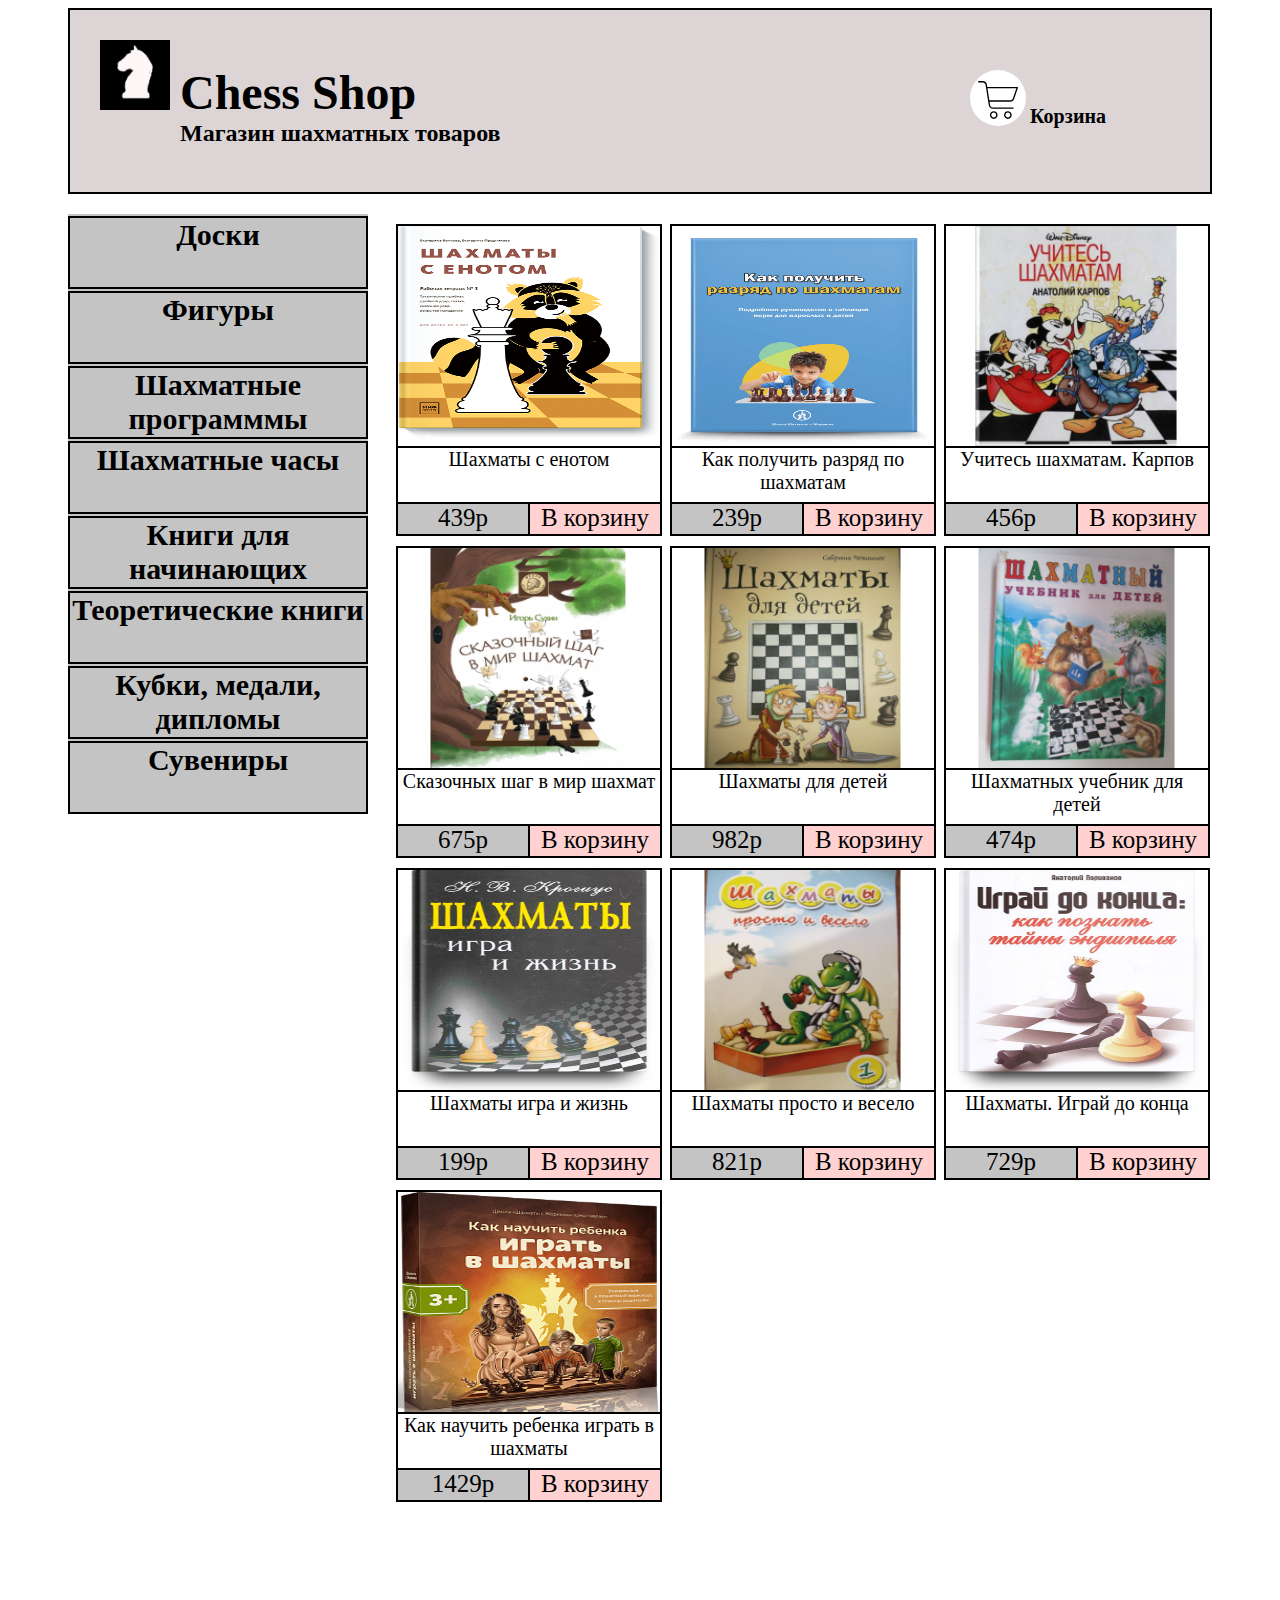
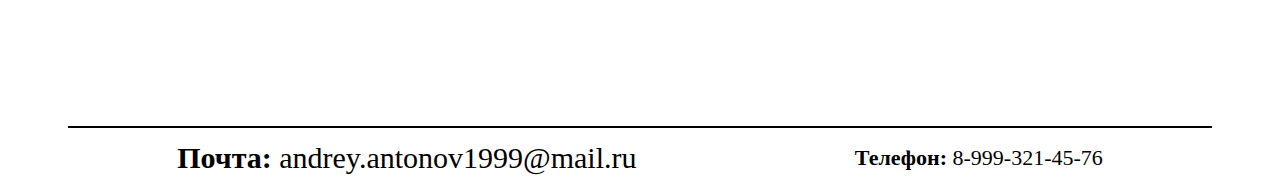
<file: catalog-start-books.html>
<!DOCTYPE html>
<html lang="ru">
  <head>
    <meta name="viewport" content="width=device-width, initial-scale=1.0">
    <title>Шахматный интернет магазин</title>
    <link rel="stylesheet" href="css/style.css">
    <script src="script.js"></script>
  </head>
  <body>
      <header>
        <div class="head-block">
          <div class="left-side-head"></div>
          <div class="nav">
            <a class="nav-h1-ref" href="index.html">
          <div class="nav-logo">
            <img class="nav-logo-img" src="img/logo.png">
          </div>
        </a>

          <h1 class="nav-h1"><a class="nav-h1-ref" href="index.html">Chess Shop</a></h1>
          <h2 class="nav-h2"><a class="nav-h1-ref" href="index.html">Магазин шахматных товаров</a></h2>
          
          <div class="nav-basket">
            <a сlass="nav-basket-ref" href="basket.html">
            <img class="nav-basket-img" src="img/Векторная корзина.svg" color="red">
            </a>
          </div>
          <h3 class="nav-h3">Корзина</h3>
        </div>
        <div class="right-side-head"></div>
        </div>
      </header>
      <main>
        <div class="main">
            <div class="left-side-main"></div>
            <div class="main-catalog">
                <div class="main-catalog-menu">
                    <div class="main-catalog-menu-choose"><a class="main-catalog-menu-choose-ref" href="catalog-boards.html"><b>Доски</b></a></div>
                    <div class="main-catalog-menu-choose"><a class="main-catalog-menu-choose-ref" href="catalog-figures.html"><b>Фигуры</b></a></div>
                    <div class="main-catalog-menu-choose"><a class="main-catalog-menu-choose-ref" href="catalog-chess-programm.html"><b>Шахматные программмы</b></a></div>
                    <div class="main-catalog-menu-choose"><a class="main-catalog-menu-choose-ref" href="catalog-clock.html"><b>Шахматные часы</b></a></div>
                    <div class="main-catalog-menu-choose"><a class="main-catalog-menu-choose-ref" href="catalog-start-books.html"><b>Книги для начинающих</b></a></div>
                    <div class="main-catalog-menu-choose"><a class="main-catalog-menu-choose-ref" href="catalog-prof-books.html"><b>Теоретические книги</b></a></div>
                    <div class="main-catalog-menu-choose"><a class="main-catalog-menu-choose-ref" href="catalog-medal.html"><b>Кубки, медали, дипломы</b></a></div>
                    <div class="main-catalog-menu-choose"><a class="main-catalog-menu-choose-ref" href="catalog-suvenir.html"><b>Сувениры</b></a></div>
                </div>
                <div class="main-catalog-tovar">
                    <div class="main-catalog-tovar-block">
                        <div class="main-catalog-tovar-block-img">
                            <img class="main-catalog-tovar-block-img-size" src="img/Книга для начинающих1.png">
                        </div>
                        <div class="main-catalog-tovar-block-label">Шахматы с енотом</div>
                        <div class="main-catalog-tovar-block-move">
                            <div class="main-catalog-tovar-block-move-price"> 439р</div>
                            <div class="main-catalog-tovar-block-move-add">В корзину</div>
                        </div>
                    </div>
                    <div class="main-catalog-tovar-block">
                        <div class="main-catalog-tovar-block-img">
                            <img class="main-catalog-tovar-block-img-size" src="img/Книга для начинающих2.png">
                        </div>
                        <div class="main-catalog-tovar-block-label"> Как получить разряд по шахматам</div>
                        <div class="main-catalog-tovar-block-move">
                            <div class="main-catalog-tovar-block-move-price"> 239р</div>
                            <div class="main-catalog-tovar-block-move-add">В корзину</div>
                        </div>
                    </div>
                    <div class="main-catalog-tovar-block">
                        <div class="main-catalog-tovar-block-img">
                            <img class="main-catalog-tovar-block-img-size" src="img/Книга для начинающих3.png">
                        </div>
                        <div class="main-catalog-tovar-block-label">Учитесь шахматам. Карпов</div>
                        <div class="main-catalog-tovar-block-move">
                            <div class="main-catalog-tovar-block-move-price"> 456р</div>
                            <div class="main-catalog-tovar-block-move-add">В корзину</div>
                        </div>
                    </div>
                    <div class="main-catalog-tovar-block">
                        <div class="main-catalog-tovar-block-img">
                            <img class="main-catalog-tovar-block-img-size" src="img/Книга для начинающих4.png">
                        </div>
                        <div class="main-catalog-tovar-block-label">Сказочных шаг в мир шахмат</div>
                        <div class="main-catalog-tovar-block-move">
                            <div class="main-catalog-tovar-block-move-price"> 675р</div>
                            <div class="main-catalog-tovar-block-move-add">В корзину</div>
                        </div>
                    </div>
                    <div class="main-catalog-tovar-block">
                      <div class="main-catalog-tovar-block-img">
                          <img class="main-catalog-tovar-block-img-size" src="img/Книга для начинающих5.png">
                      </div>
                      <div class="main-catalog-tovar-block-label">Шахматы для детей</div>
                      <div class="main-catalog-tovar-block-move">
                          <div class="main-catalog-tovar-block-move-price"> 982р</div>
                          <div class="main-catalog-tovar-block-move-add">В корзину</div>
                      </div>
                  </div>
                  <div class="main-catalog-tovar-block">
                    <div class="main-catalog-tovar-block-img">
                        <img class="main-catalog-tovar-block-img-size" src="img/Книга для начинающих6.png">
                    </div>
                    <div class="main-catalog-tovar-block-label"> Шахматных учебник для детей</div>
                    <div class="main-catalog-tovar-block-move">
                        <div class="main-catalog-tovar-block-move-price"> 474р</div>
                        <div class="main-catalog-tovar-block-move-add">В корзину</div>
                    </div>
                </div>
                <div class="main-catalog-tovar-block">
                  <div class="main-catalog-tovar-block-img">
                      <img class="main-catalog-tovar-block-img-size" src="img/Книга для начинающих7.png">
                  </div>
                  <div class="main-catalog-tovar-block-label">Шахматы игра и жизнь</div>
                  <div class="main-catalog-tovar-block-move">
                      <div class="main-catalog-tovar-block-move-price"> 199р</div>
                      <div class="main-catalog-tovar-block-move-add">В корзину</div>
                  </div>
              </div>
              <div class="main-catalog-tovar-block">
                <div class="main-catalog-tovar-block-img">
                    <img class="main-catalog-tovar-block-img-size" src="img/Книга для начинающих8.png">
                </div>
                <div class="main-catalog-tovar-block-label">Шахматы просто и весело</div>
                <div class="main-catalog-tovar-block-move">
                    <div class="main-catalog-tovar-block-move-price"> 821р</div>
                    <div class="main-catalog-tovar-block-move-add">В корзину</div>
                </div>
            </div>
            <div class="main-catalog-tovar-block">
              <div class="main-catalog-tovar-block-img">
                  <img class="main-catalog-tovar-block-img-size" src="img/Книга для начинающих9.png">
              </div>
              <div class="main-catalog-tovar-block-label">Шахматы. Играй до конца</div>
              <div class="main-catalog-tovar-block-move">
                  <div class="main-catalog-tovar-block-move-price"> 729р</div>
                  <div class="main-catalog-tovar-block-move-add">В корзину</div>
              </div>
          </div>
          <div class="main-catalog-tovar-block">
            <div class="main-catalog-tovar-block-img">
                <img class="main-catalog-tovar-block-img-size" src="img/Книга для начинающих10.png">
            </div>
            <div class="main-catalog-tovar-block-label"> Как научить ребенка играть в шахматы</div>
            <div class="main-catalog-tovar-block-move">
                <div class="main-catalog-tovar-block-move-price"> 1429р</div>
                <div class="main-catalog-tovar-block-move-add">В корзину</div>
            </div>
        </div>
                  

                </div>
            </div>
            <div class="right-side-main"></div>
    </main>
      <footer>
        <div class="footer">
          <div class="left-side-footer"></div>
          <div class="footer-block">
               <p class="footer-block-mail"><b>Почта:</b> andrey.antonov1999@mail.ru</p>
               <p class="footer-block-telephone"><b>Телефон:</b> 8-999-321-45-76</p>
          </div>
          <div class="right-side-footer"></div>
        </div>
       </footer>
   </body>
 </html>
</file>
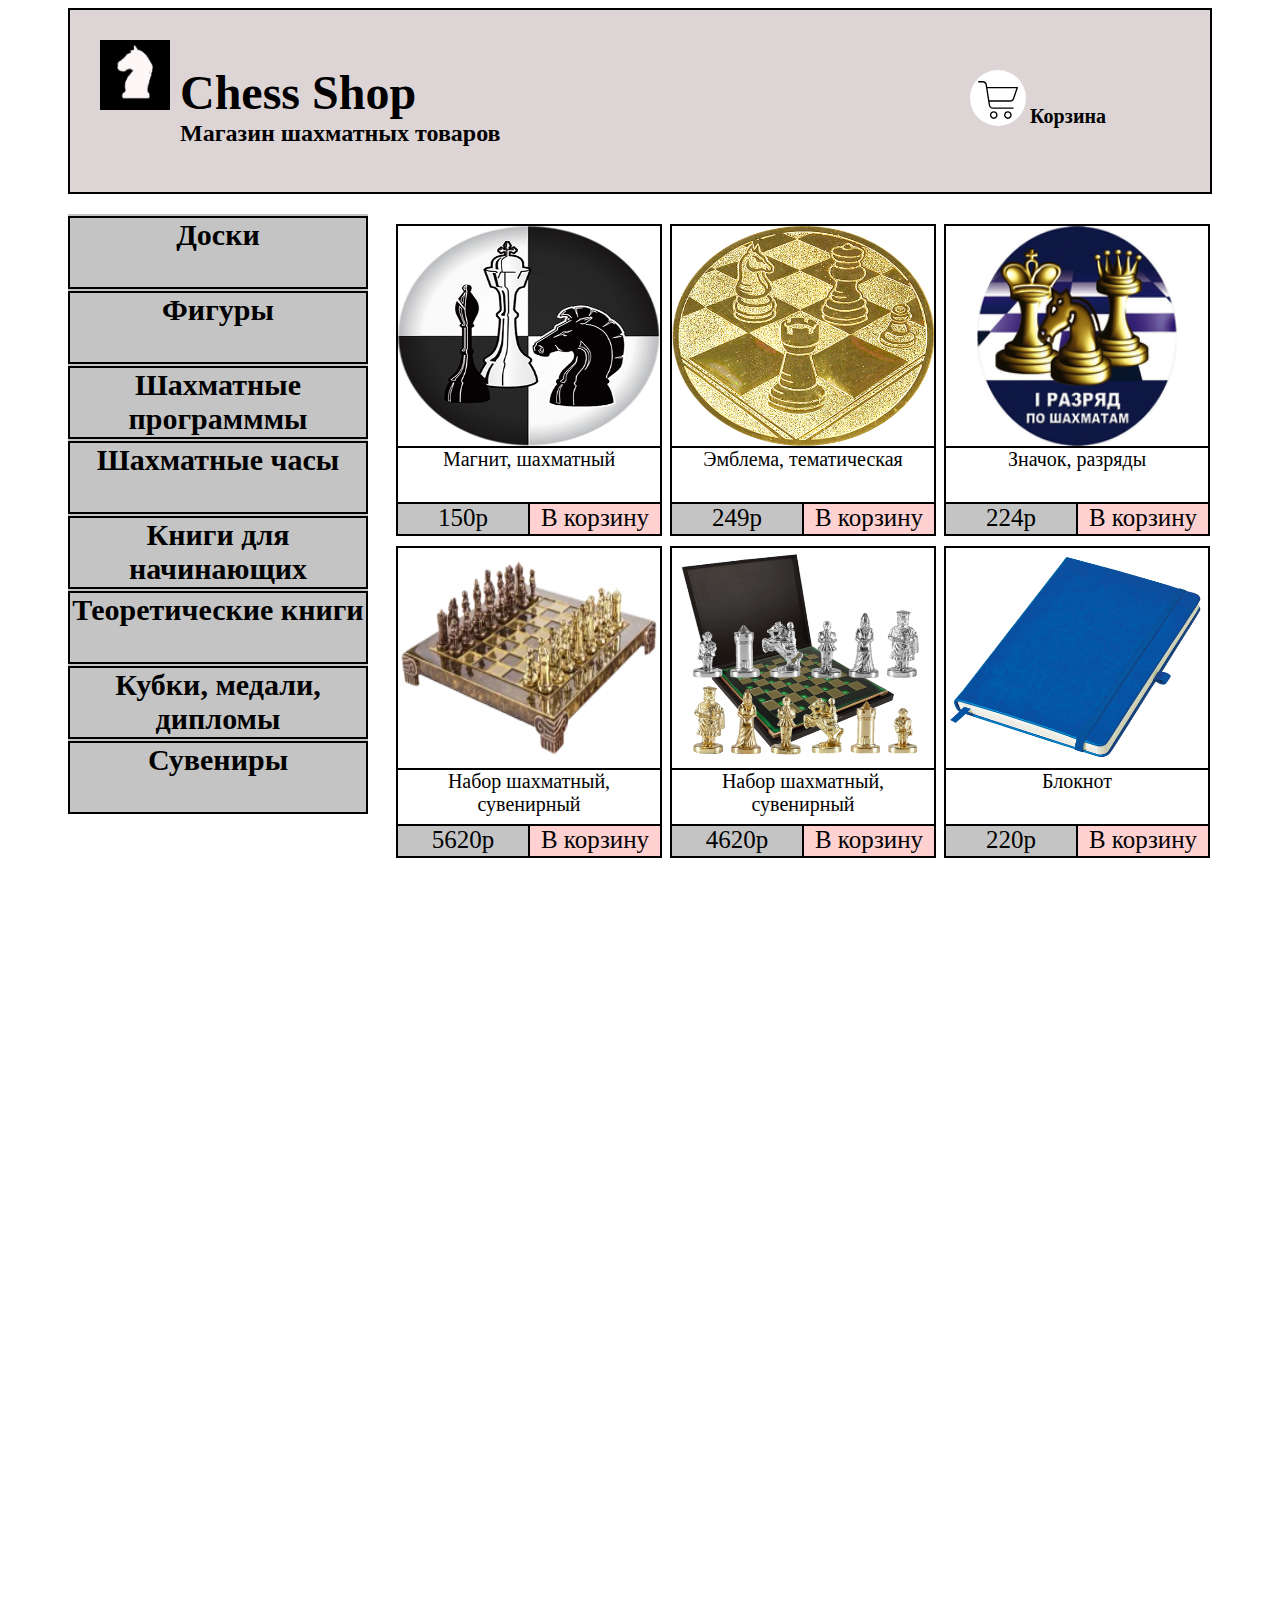
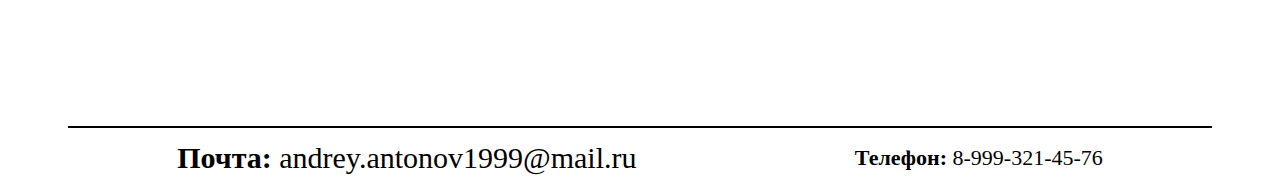
<file: catalog-suvenir.html>
<!DOCTYPE html>
<html lang="ru">
  <head>
    <meta name="viewport" content="width=device-width, initial-scale=1.0">
    <title>Шахматный интернет магазин</title>
    <link rel="stylesheet" href="css/style.css">
    <script src="script.js"></script>
  </head>
  <body>
      <header>
        <div class="head-block">
          <div class="left-side-head"></div>
          <div class="nav">
            <a class="nav-h1-ref" href="index.html">
          <div class="nav-logo">
            <img class="nav-logo-img" src="img/logo.png">
          </div>
        </a>

          <h1 class="nav-h1"><a class="nav-h1-ref" href="index.html">Chess Shop</a></h1>
          <h2 class="nav-h2"><a class="nav-h1-ref" href="index.html">Магазин шахматных товаров</a></h2>
          
          <div class="nav-basket">
            <a сlass="nav-basket-ref" href="basket.html">
            <img class="nav-basket-img" src="img/Векторная корзина.svg" color="red">
            </a>
          </div>
          <h3 class="nav-h3">Корзина</h3>
        </div>
        <div class="right-side-head"></div>
        </div>
      </header>
      <main>
        <div class="main">
            <div class="left-side-main"></div>
            <div class="main-catalog">
                <div class="main-catalog-menu">
                    <div class="main-catalog-menu-choose"><a class="main-catalog-menu-choose-ref" href="catalog-boards.html"><b>Доски</b></a></div>
                    <div class="main-catalog-menu-choose"><a class="main-catalog-menu-choose-ref" href="catalog-figures.html"><b>Фигуры</b></a></div>
                    <div class="main-catalog-menu-choose"><a class="main-catalog-menu-choose-ref" href="catalog-chess-programm.html"><b>Шахматные программмы</b></a></div>
                    <div class="main-catalog-menu-choose"><a class="main-catalog-menu-choose-ref" href="catalog-clock.html"><b>Шахматные часы</b></a></div>
                    <div class="main-catalog-menu-choose"><a class="main-catalog-menu-choose-ref" href="catalog-start-books.html"><b>Книги для начинающих</b></a></div>
                    <div class="main-catalog-menu-choose"><a class="main-catalog-menu-choose-ref" href="catalog-prof-books.html"><b>Теоретические книги</b></a></div>
                    <div class="main-catalog-menu-choose"><a class="main-catalog-menu-choose-ref" href="catalog-medal.html"><b>Кубки, медали, дипломы</b></a></div>
                    <div class="main-catalog-menu-choose"><a class="main-catalog-menu-choose-ref" href="catalog-suvenir.html"><b>Сувениры</b></a></div>
                </div>
                <div class="main-catalog-tovar">
                    <div class="main-catalog-tovar-block">
                        <div class="main-catalog-tovar-block-img">
                            <img class="main-catalog-tovar-block-img-size" src="img/Сувениры.png">
                        </div>
                        <div class="main-catalog-tovar-block-label"> Магнит, шахматный</div>
                        <div class="main-catalog-tovar-block-move">
                            <div class="main-catalog-tovar-block-move-price"> 150р</div>
                            <div class="main-catalog-tovar-block-move-add">В корзину</div>
                        </div>
                    </div>
                    <div class="main-catalog-tovar-block">
                        <div class="main-catalog-tovar-block-img">
                            <img class="main-catalog-tovar-block-img-size" src="img/сувениры1.png">
                        </div>
                        <div class="main-catalog-tovar-block-label">Эмблема, тематическая</div>
                        <div class="main-catalog-tovar-block-move">
                            <div class="main-catalog-tovar-block-move-price"> 249р</div>
                            <div class="main-catalog-tovar-block-move-add">В корзину</div>
                        </div>
                    </div>
                    <div class="main-catalog-tovar-block">
                        <div class="main-catalog-tovar-block-img">
                            <img class="main-catalog-tovar-block-img-size" src="img/сувениры2.png">
                        </div>
                        <div class="main-catalog-tovar-block-label">Значок, разряды</div>
                        <div class="main-catalog-tovar-block-move">
                            <div class="main-catalog-tovar-block-move-price"> 224р</div>
                            <div class="main-catalog-tovar-block-move-add">В корзину</div>
                        </div>
                    </div>
                    <div class="main-catalog-tovar-block">
                        <div class="main-catalog-tovar-block-img">
                            <img class="main-catalog-tovar-block-img-size" src="img/сувениры3.webp">
                        </div>
                        <div class="main-catalog-tovar-block-label">Набор шахматный, сувенирный</div>
                        <div class="main-catalog-tovar-block-move">
                            <div class="main-catalog-tovar-block-move-price"> 5620р</div>
                            <div class="main-catalog-tovar-block-move-add">В корзину</div>
                        </div>
                    </div>
                    <div class="main-catalog-tovar-block">
                      <div class="main-catalog-tovar-block-img">
                          <img class="main-catalog-tovar-block-img-size" src="img/сувениры4.png">
                      </div>
                      <div class="main-catalog-tovar-block-label">Набор шахматный, сувенирный</div>
                      <div class="main-catalog-tovar-block-move">
                          <div class="main-catalog-tovar-block-move-price"> 4620р</div>
                          <div class="main-catalog-tovar-block-move-add">В корзину</div>
                      </div>
                  </div>
                  <div class="main-catalog-tovar-block">
                    <div class="main-catalog-tovar-block-img">
                        <img class="main-catalog-tovar-block-img-size" src="img/Блокнот.png">
                    </div>
                    <div class="main-catalog-tovar-block-label">Блокнот</div>
                    <div class="main-catalog-tovar-block-move">
                        <div class="main-catalog-tovar-block-move-price"> 220р</div>
                        <div class="main-catalog-tovar-block-move-add">В корзину</div>
                    </div>
                </div>

                </div>
            </div>
            <div class="right-side-main"></div>
    </main>
      <footer>
        <div class="footer">
          <div class="left-side-footer"></div>
          <div class="footer-block">
               <p class="footer-block-mail"><b>Почта:</b> andrey.antonov1999@mail.ru</p>
               <p class="footer-block-telephone"><b>Телефон:</b> 8-999-321-45-76</p>
          </div>
          <div class="right-side-footer"></div>
        </div>
       </footer>
   </body>
 </html>
</file>
<file: css/style.css>
.nav {
    display: flex;
   
    width: 1140px;
    height: 182px;
    background-color: #ddd5d5;
    border:2px solid black;
}
.nav-logo{
    display: flex;
    position: absolute;
    justify-content: center;
    align-content: center;
    height: 70px;
    width: 70px;
    background-color: black;  
    margin-left: 30px;
    margin-top: 30px;
}
.nav-logo-img {
    width: 55px;
    height: 56px;
    padding-top: 5px;
}
.nav-basket {
    display: flex;
    justify-content: center;
    align-content: center;
    width: 56px;
    height: 56px;
    background-color: white;
    border-radius: 30px;
    position: absolute;
    margin-left: 900px;
    margin-top: 60px;
}
.nav-h1-ref {
    text-decoration: none;
    color: black !important;
}
.nav-basket-ref {
    text-decoration: none;
    
}
.nav-basket-img {
    width: 40px;
    height: 40px;
    fill: white;
    padding-top: 10px    ;
}
.nav-h1{
    position: absolute;
    font-size: 48px;
    margin-left: 110px;
    margin-top: 55px;
}
.nav-h2{
    position: absolute;
    font-size: 24px;
    margin-top: 110px;
    margin-left: 110px; 
}
.nav-h3{
    position:   absolute;
    font-size: 20px;
    margin-left: 960px;
    margin-top: 95px;
}
.left-side-head1{
    width: 120px;
    height: 186px;
    background-color: #6A5E5E;
}
.right-side-head1{
    width: 120px;
    height: 186px;
    background-color: #6A5E5E;
}
.head-block {
    display: flex;
    justify-content: space-between;
}
.main {
    display: flex;
    justify-content: space-between;
}
.main-page{
    margin-top: 20px;
    width: 1144px;
    height: 1462px;
   
}
.left-side-main1 {
    width: 120px;
    height: 1482px;
    background-color: #6A5E5E;
}
.right-side-main1{
    width: 120px;
    height: 1482px;
    background-color: #6A5E5E;
}
.main-page-dota-chess {
    
    width: 1140px;
    height: 381px;
    background-image: url("../img/Шахматы\ дота.png");
    background-size: 100%;
    background-repeat: no-repeat;
    background-position-y: center;
    border: 2px solid black;
}
.main-page-content {
    display: flex;
    justify-content: space-between;
    margin-top: 20px;
    width: 1144px;
    height: 533px;
    
}
.main-page-content-catalog {
    display: flex;
    flex-direction: column;
    justify-content: center;
    align-items: center;
    width: 730px;
    height:533px;
    background-color: rgba(0,0,0,0.9);
    border:2px solid black;
}
.main-page-content-catalog-button{
    width: 650px;
    height: 120px;
    background-color: grey;
    color: white;
    font-size: 60px;
}
.main-page-content-catalog-button-ref {
    text-decoration: none;
    color: white !important;
}
.main-page-content-catalog-description{
    font-family: serif;
    font-size: 50px;
    color:white;
    padding-left: 40px;
    padding-right: 0px;
}
.main-page-content-board {
    width: 386px;
    height: 533px;
    border:2px solid black;
}
.main-page-content-board-img {
    width: 386px;
    height: 420px;
    background-image: url(../img/Paint2.png);
    background-size: 100%;
    background-repeat: no-repeat;
    background-position-y: center;
    
}
.main-page-content-board-description-txt-ref {
    color:white !important;
    text-decoration: none;
}
.main-page-content-board-description {
    display: flex;
    justify-content: center;
    align-items: center;
    font-size: 52px;
    height: 114px;
    background-color: rgba(0,0,0,0.9);
}
.main-page-content-board-description-txt{
    font-size: 52px;
    color: white;
}
.main-page-players {
    height: 500px;
    width: 1144;
   
    display: flex;
    justify-content: space-between;
    
    margin-top: 20px;
}
.main-page-players-people{
    display: flex;
    flex-direction: column ;
    text-align: center;
    font-size: 50px;
    height:500px;
    width: 560px;
}

.main-page-players-people-block-header{
    display: flex;
    font-size: 40px;
    justify-content: space-around;
}
.main-page-players-people-column{
    display: flex;
    width: 560px;
    height: 60px;
    justify-content:space-around ;
    font-size: 30px;
}
.main-page-players-people-block-list{
    display: flex;
    flex-direction: column;
    font-size: 28px;
    width: 560px;
    height: 30px;  
    margin-top: 5px;
}
.main-page-players-people-block-list-element{
    display: flex;
    justify-content: space-between;
    align-items: center;
    border: 2px solid black;
    margin-top: 2px;
}

.main-page-players-women {
    text-align: center;
    font-size: 50px;
    height:500px;
    width: 560px;
}
.footer {
    display: flex;
    justify-content: space-between;
    
}
.left-side-footer1{
    width: 120px;
    height: 112px;
    background-color: #6A5E5E;
}
.right-side-footer1{
    width: 120px;
    height: 112px;
    background-color: #6A5E5E;
}
.footer-block{
    display: flex;
    justify-content: space-around;
    align-items: center;
    margin-top: 50px;
    width: 1144px;
    height: 60px;
    border-top:2px solid black;
    
}
.footer-block-mail {
    font-size: 30px;
}
.footer-block-telephone{
    font-size: 22px;
}

.main-catalog {
    display: flex;
    justify-content: space-between;
    margin-top: 20px;
    width: 1144px;
    height: 1462px;
    
}
.main-catalog-menu {
    display: flex;
    flex-direction: column;
    justify-content: flex-start;
    width: 300px;
    height: 600px;
    background-color:#c4c4c4;
}
.main-catalog-tovar {
    display: flex;
    align-content: flex-start;
    justify-content: flex-start;
    flex-wrap: wrap;
    width: 824px;
    height: 1462px;
}
.main-catalog-menu-choose{
    display: flex;
    justify-content: center;
    text-align: center;
    margin-top: 2px;
    width: 296px;
    height: 70px;
    border: 2px solid black;
    
}
.main-catalog-menu-choose-ref{
    text-decoration: none;
    color:black !important;
    font-size: 30px;
}

.main-catalog-tovar-block {
    display: flex;
    flex-direction: column;
    width: 262px;
    height: 308px;
    border: 2px solid black;
    margin-top: 10px;
    margin-left: 8px;
}
.main-catalog-tovar-block-img{
    width: 262px;
    height: 220px;
}
.main-catalog-tovar-block-img-size{
    width: 262px;
    height: 220px;
}
.main-catalog-tovar-block-label{
    font-size: 20px;
    text-align: center;
    width: 262px;
    height: 58px;
    border-top:2px solid black;
    border-bottom:2px solid black;
}
    
.main-catalog-tovar-block-move{
    display: flex;
    width: 262px;
    height: 30px;
}
.main-catalog-tovar-block-move-price {
    text-align: center;
    width: 50%;
    height: 30px;
    font-size: 25px;
    border-right: 2px solid black;
    background-color: #c4c4c4;
}
.main-catalog-tovar-block-move-add{
    text-align: center;
    font-size: 25px;
    width: 50%;
    height: 30px;
    background-color:#ffd1d1;
}
.main-basket{
    display: flex;
    align-items: center;
    flex-direction: column;
    height: max-content;
    width: 1144px;
   
    
    
}
.main-basket-element{
    display: flex;
    justify-content: space-around;
    align-items: center;
    margin-top: 20px;
    width: 910px;
    height: 200px;
   
    border-bottom: 2px solid black;
}
.main-basket-nav {
    font-size: 30px;
    display: flex;
    align-items: flex-end;
    justify-content: space-around;
    width: 910px;
    height: 40px;
    margin-top: 80px;
   
    border-bottom: 2px solid black;
}
.main-basket-nav-txt{
    font-size: 40px;
    
}
.main-basket-element-img {
    height: 115px;
    width: 115px;
}
.main-basket-element-txt {
    font-size: 30px;
}
.main-basket-purchase{
   
    width: 910px;
    height: 200px;
    display: flex;
    flex-direction: column;
    align-items: flex-end;
   
    
}
.main-basket-purchase-txt {
    margin-right: 20px;
    font-size: 22px;
   
}
.main-basket-purchase-button{
    width: 200px;
    height: 60px;
    background-color: #d2b9b9;
    margin-right: 70px;
}
</file>
